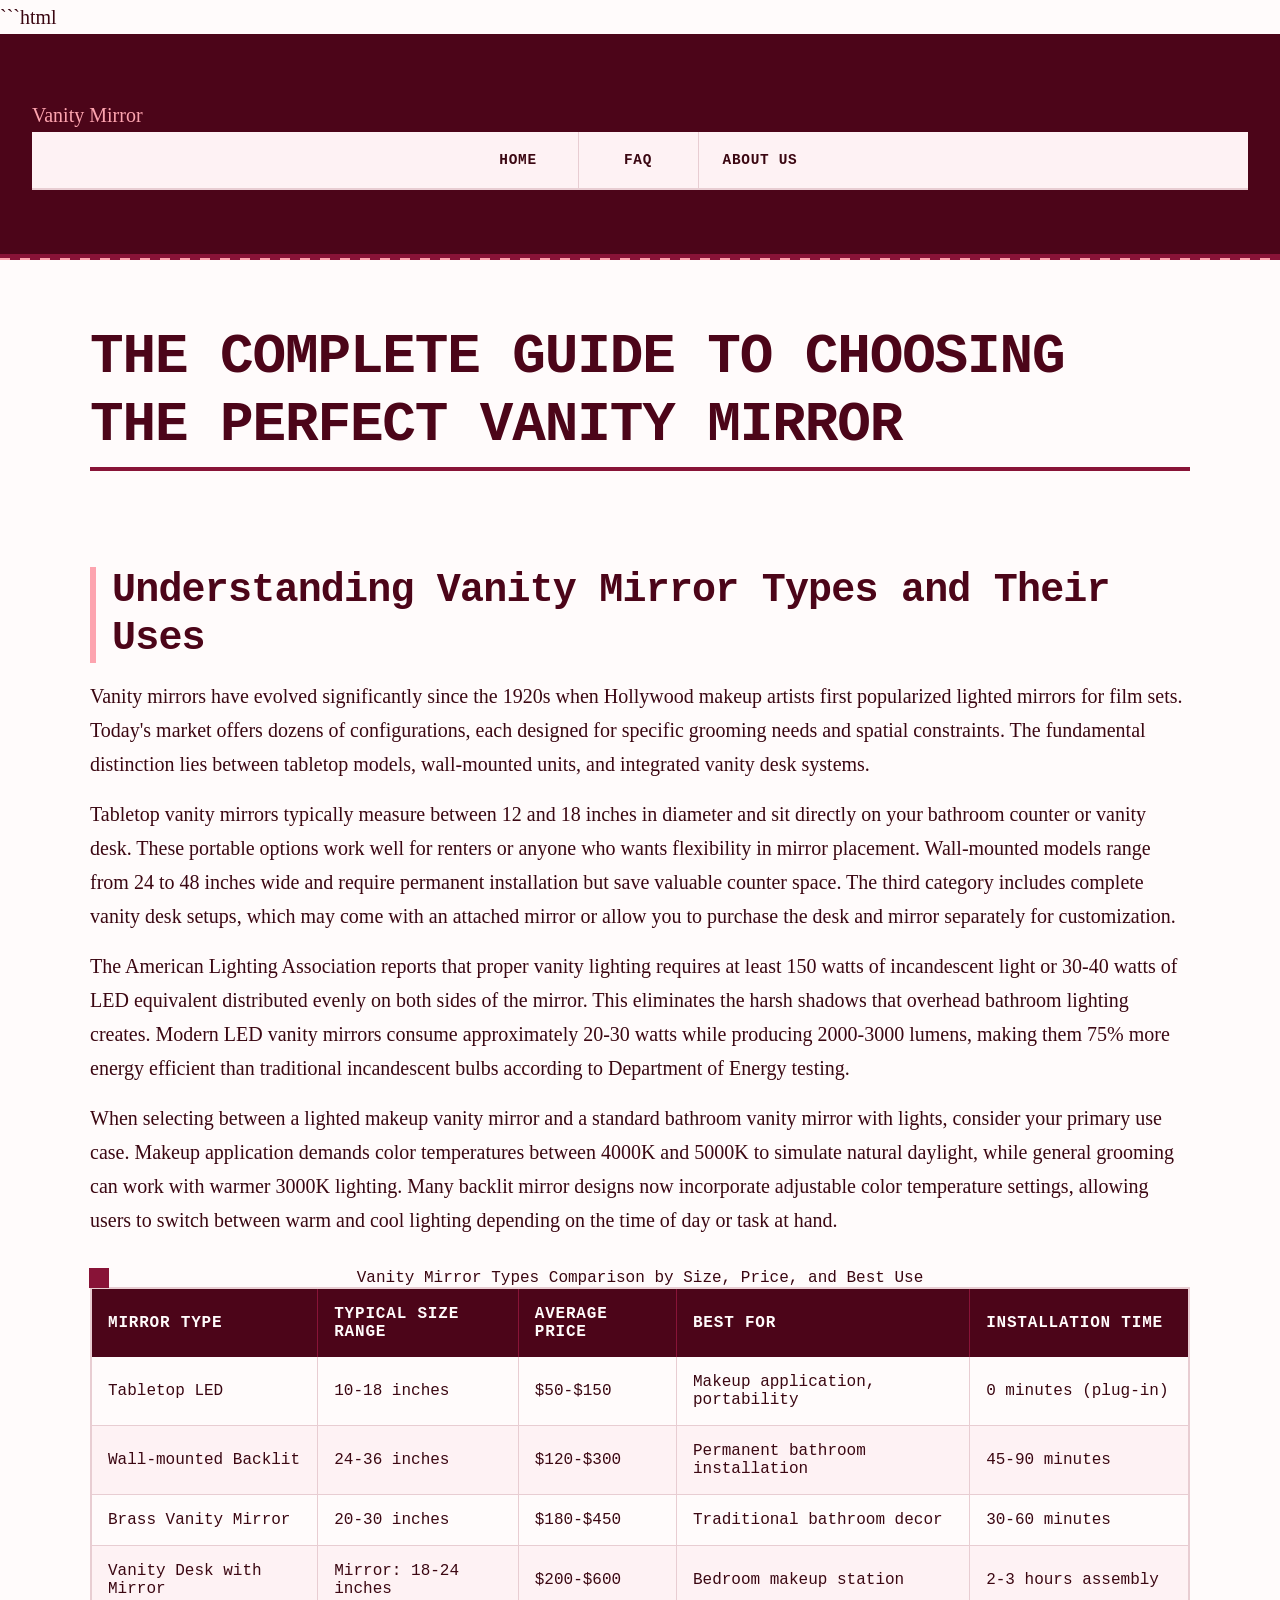
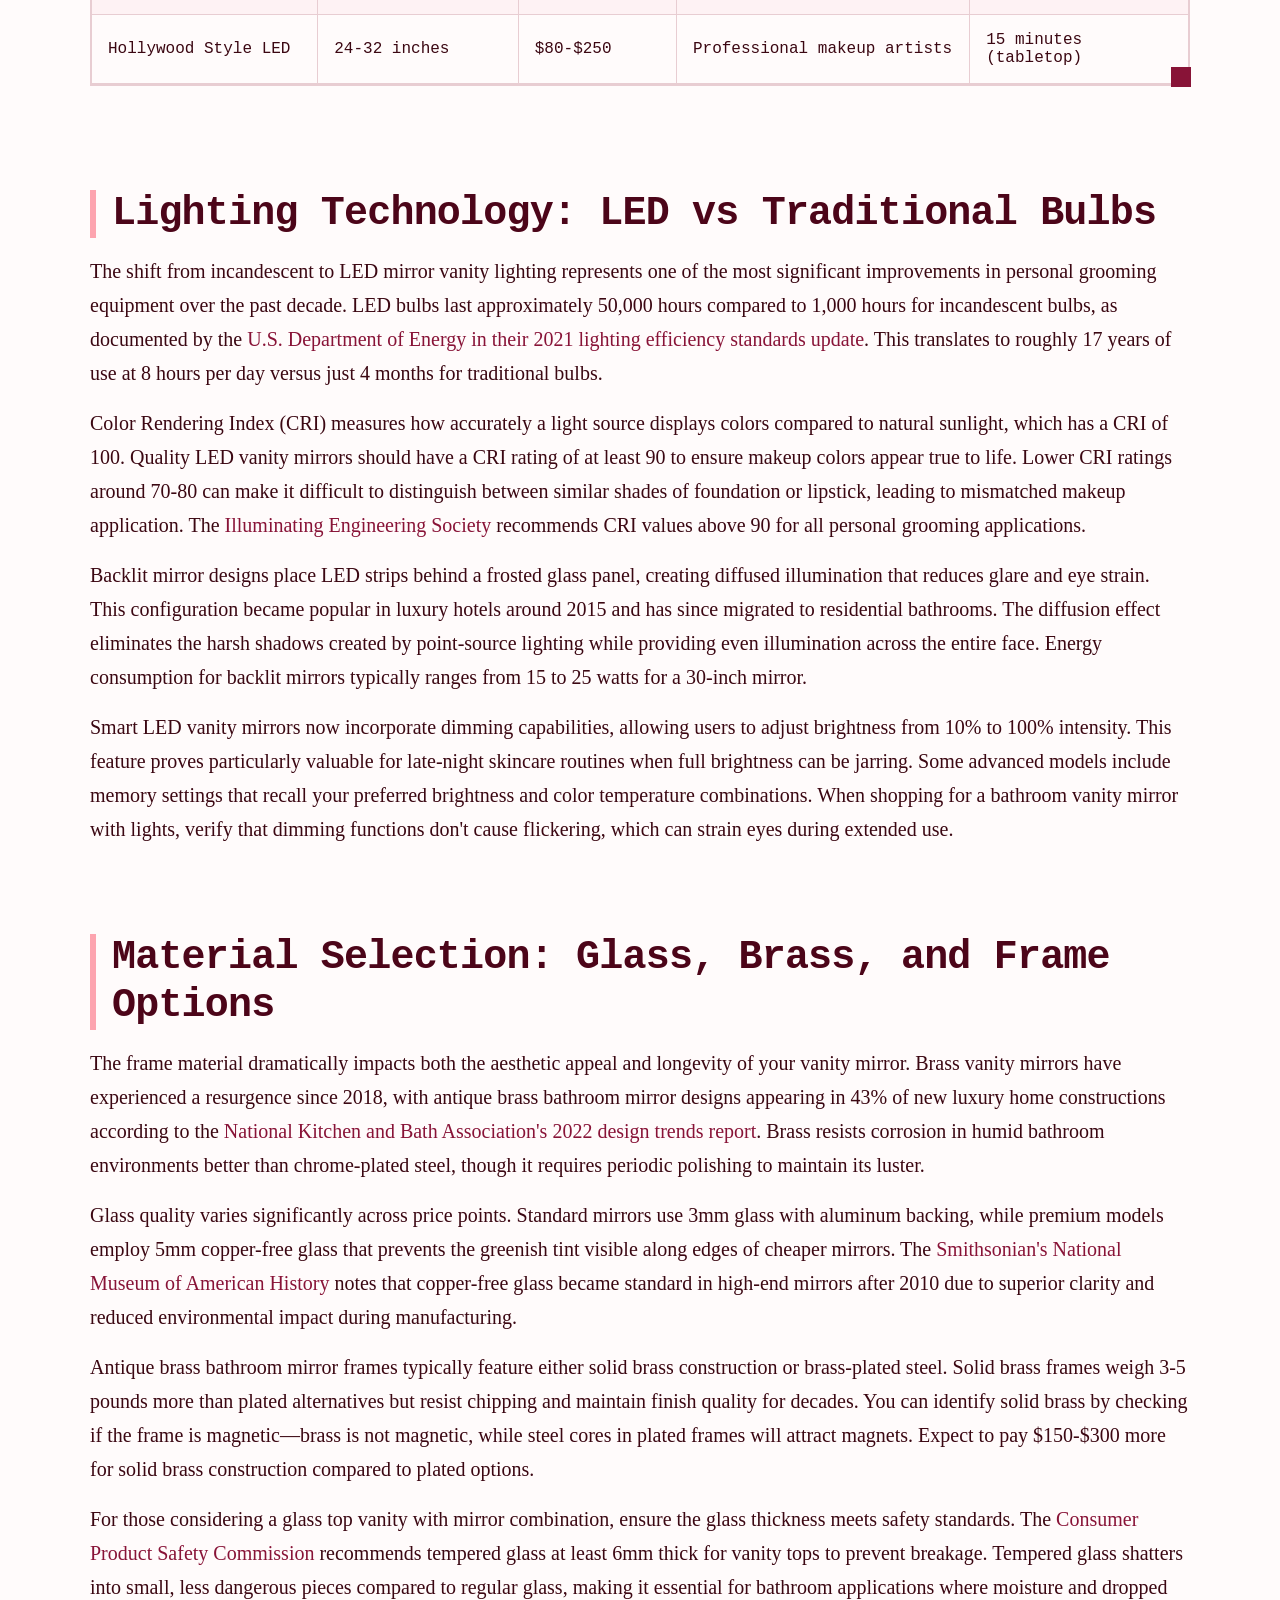
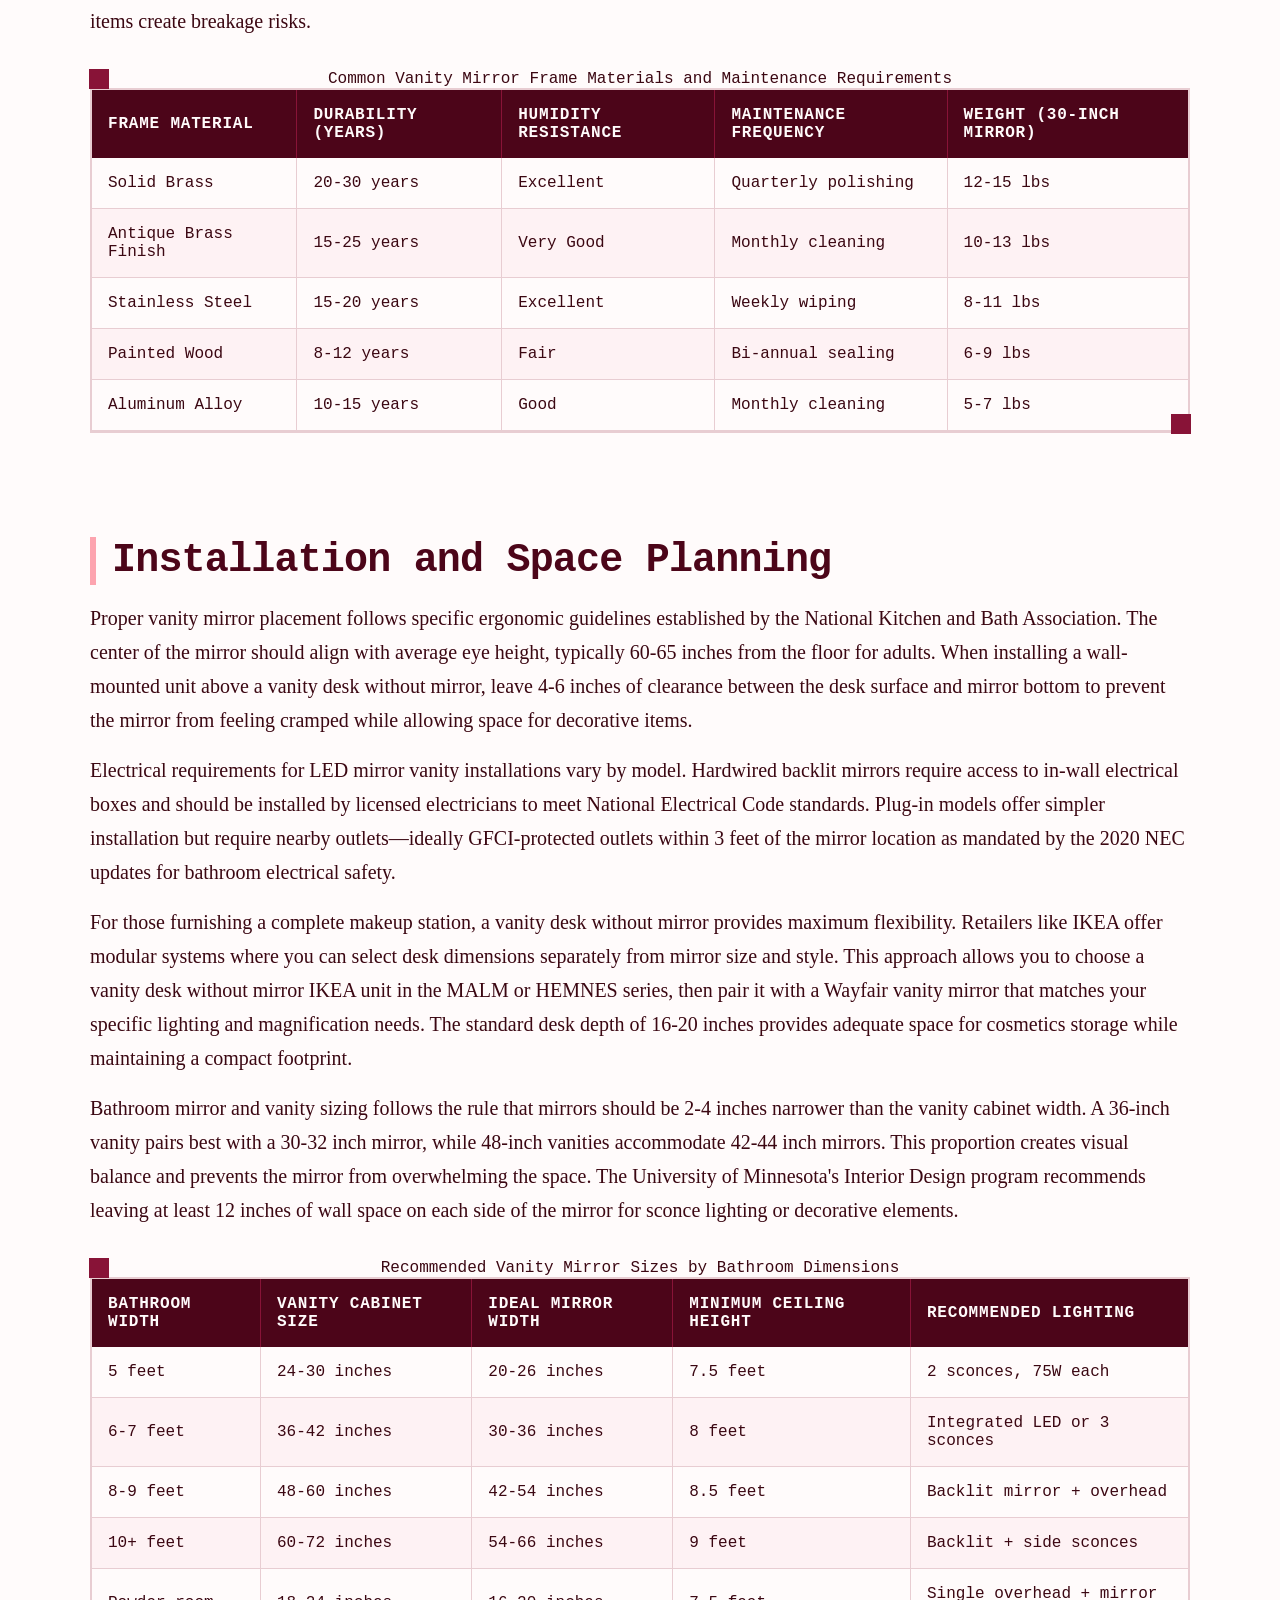
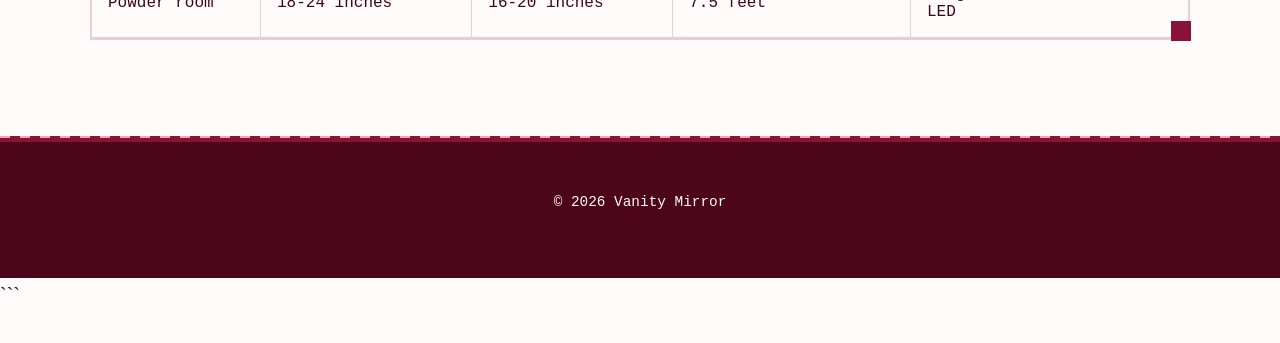
<file: index.html>
```html
<!DOCTYPE html>
<html lang="en-US">
<head><script>if(location.hostname==="vanity-mirror-xyz.pages.dev"){location.replace("https://vanity-mirror.xyz"+location.pathname+location.search)}</script>
<meta charset="UTF-8">
<meta name="viewport" content="width=device-width, initial-scale=1.0">
<title>Vanity Mirror - Lighted Makeup & Bathroom Mirrors</title>
<meta name="description" content="Expert guide to vanity mirrors for makeup and bathrooms. Compare LED lighting options, magnification levels, and styles from tabletop to wall-mounted designs.">
<link rel="canonical" href="https://vanity-mirror.xyz/">
<link rel="stylesheet" href="style.css">
<meta property="og:title" content="Vanity Mirror - Lighted Makeup & Bathroom Mirrors">
<meta property="og:description" content="Expert guide to vanity mirrors for makeup and bathrooms. Compare LED lighting options, magnification levels, and styles from tabletop to wall-mounted designs.">
<meta property="og:url" content="https://vanity-mirror.xyz/">
<meta property="og:type" content="website">
<meta name="twitter:card" content="summary_large_image">
<meta name="twitter:title" content="Vanity Mirror - Lighted Makeup & Bathroom Mirrors">
<meta name="twitter:description" content="Expert guide to vanity mirrors for makeup and bathrooms. Compare LED lighting options, magnification levels, and styles from tabletop to wall-mounted designs.">
<script type="application/ld+json">
{
  "@context": "https://schema.org",
  "@type": "Organization",
  "name": "Vanity Mirror",
  "url": "https://vanity-mirror.xyz"
}
</script>
</head>
<body>
<header class="site-header">
<a href="/">Vanity Mirror</a>
<nav class="site-nav">
<ul>
<li><a href="/" aria-current="page">Home</a></li>
<li><a href="/faq">FAQ</a></li>
<li><a href="/about-us">About Us</a></li>
</ul>
</nav>
</header>
<main class="site-main">
<div class="container">
<h1>The Complete Guide to Choosing the Perfect Vanity Mirror</h1>
<section>
<h2>Understanding Vanity Mirror Types and Their Uses</h2>
<p>Vanity mirrors have evolved significantly since the 1920s when Hollywood makeup artists first popularized lighted mirrors for film sets. Today's market offers dozens of configurations, each designed for specific grooming needs and spatial constraints. The fundamental distinction lies between tabletop models, wall-mounted units, and integrated vanity desk systems.</p>
<p>Tabletop vanity mirrors typically measure between 12 and 18 inches in diameter and sit directly on your bathroom counter or vanity desk. These portable options work well for renters or anyone who wants flexibility in mirror placement. Wall-mounted models range from 24 to 48 inches wide and require permanent installation but save valuable counter space. The third category includes complete vanity desk setups, which may come with an attached mirror or allow you to purchase the desk and mirror separately for customization.</p>
<p>The American Lighting Association reports that proper vanity lighting requires at least 150 watts of incandescent light or 30-40 watts of LED equivalent distributed evenly on both sides of the mirror. This eliminates the harsh shadows that overhead bathroom lighting creates. Modern LED vanity mirrors consume approximately 20-30 watts while producing 2000-3000 lumens, making them 75% more energy efficient than traditional incandescent bulbs according to Department of Energy testing.</p>
<p>When selecting between a lighted makeup vanity mirror and a standard bathroom vanity mirror with lights, consider your primary use case. Makeup application demands color temperatures between 4000K and 5000K to simulate natural daylight, while general grooming can work with warmer 3000K lighting. Many backlit mirror designs now incorporate adjustable color temperature settings, allowing users to switch between warm and cool lighting depending on the time of day or task at hand.</p>
<table class="card">
<caption>Vanity Mirror Types Comparison by Size, Price, and Best Use</caption>
<thead>
<tr>
<th>Mirror Type</th>
<th>Typical Size Range</th>
<th>Average Price</th>
<th>Best For</th>
<th>Installation Time</th>
</tr>
</thead>
<tbody>
<tr>
<td>Tabletop LED</td>
<td>10-18 inches</td>
<td>$50-$150</td>
<td>Makeup application, portability</td>
<td>0 minutes (plug-in)</td>
</tr>
<tr>
<td>Wall-mounted Backlit</td>
<td>24-36 inches</td>
<td>$120-$300</td>
<td>Permanent bathroom installation</td>
<td>45-90 minutes</td>
</tr>
<tr>
<td>Brass Vanity Mirror</td>
<td>20-30 inches</td>
<td>$180-$450</td>
<td>Traditional bathroom decor</td>
<td>30-60 minutes</td>
</tr>
<tr>
<td>Vanity Desk with Mirror</td>
<td>Mirror: 18-24 inches</td>
<td>$200-$600</td>
<td>Bedroom makeup station</td>
<td>2-3 hours assembly</td>
</tr>
<tr>
<td>Hollywood Style LED</td>
<td>24-32 inches</td>
<td>$80-$250</td>
<td>Professional makeup artists</td>
<td>15 minutes (tabletop)</td>
</tr>
</tbody>
</table>
</section>
<section>
<h2>Lighting Technology: LED vs Traditional Bulbs</h2>
<p>The shift from incandescent to LED mirror vanity lighting represents one of the most significant improvements in personal grooming equipment over the past decade. LED bulbs last approximately 50,000 hours compared to 1,000 hours for incandescent bulbs, as documented by the <a href="https://www.energy.gov/energysaver/led-lighting" rel="noopener noreferrer" target="_blank">U.S. Department of Energy in their 2021 lighting efficiency standards update</a>. This translates to roughly 17 years of use at 8 hours per day versus just 4 months for traditional bulbs.</p>
<p>Color Rendering Index (CRI) measures how accurately a light source displays colors compared to natural sunlight, which has a CRI of 100. Quality LED vanity mirrors should have a CRI rating of at least 90 to ensure makeup colors appear true to life. Lower CRI ratings around 70-80 can make it difficult to distinguish between similar shades of foundation or lipstick, leading to mismatched makeup application. The <a href="https://www.ies.org/" rel="noopener noreferrer" target="_blank">Illuminating Engineering Society</a> recommends CRI values above 90 for all personal grooming applications.</p>
<p>Backlit mirror designs place LED strips behind a frosted glass panel, creating diffused illumination that reduces glare and eye strain. This configuration became popular in luxury hotels around 2015 and has since migrated to residential bathrooms. The diffusion effect eliminates the harsh shadows created by point-source lighting while providing even illumination across the entire face. Energy consumption for backlit mirrors typically ranges from 15 to 25 watts for a 30-inch mirror.</p>
<p>Smart LED vanity mirrors now incorporate dimming capabilities, allowing users to adjust brightness from 10% to 100% intensity. This feature proves particularly valuable for late-night skincare routines when full brightness can be jarring. Some advanced models include memory settings that recall your preferred brightness and color temperature combinations. When shopping for a bathroom vanity mirror with lights, verify that dimming functions don't cause flickering, which can strain eyes during extended use.</p>
</section>
<section>
<h2>Material Selection: Glass, Brass, and Frame Options</h2>
<p>The frame material dramatically impacts both the aesthetic appeal and longevity of your vanity mirror. Brass vanity mirrors have experienced a resurgence since 2018, with antique brass bathroom mirror designs appearing in 43% of new luxury home constructions according to the <a href="https://www.nkba.org/" rel="noopener noreferrer" target="_blank">National Kitchen and Bath Association's 2022 design trends report</a>. Brass resists corrosion in humid bathroom environments better than chrome-plated steel, though it requires periodic polishing to maintain its luster.</p>
<p>Glass quality varies significantly across price points. Standard mirrors use 3mm glass with aluminum backing, while premium models employ 5mm copper-free glass that prevents the greenish tint visible along edges of cheaper mirrors. The <a href="https://www.si.edu/museums/american-history-museum" rel="noopener noreferrer" target="_blank">Smithsonian's National Museum of American History</a> notes that copper-free glass became standard in high-end mirrors after 2010 due to superior clarity and reduced environmental impact during manufacturing.</p>
<p>Antique brass bathroom mirror frames typically feature either solid brass construction or brass-plated steel. Solid brass frames weigh 3-5 pounds more than plated alternatives but resist chipping and maintain finish quality for decades. You can identify solid brass by checking if the frame is magnetic—brass is not magnetic, while steel cores in plated frames will attract magnets. Expect to pay $150-$300 more for solid brass construction compared to plated options.</p>
<p>For those considering a glass top vanity with mirror combination, ensure the glass thickness meets safety standards. The <a href="https://www.cpsc.gov/" rel="noopener noreferrer" target="_blank">Consumer Product Safety Commission</a> recommends tempered glass at least 6mm thick for vanity tops to prevent breakage. Tempered glass shatters into small, less dangerous pieces compared to regular glass, making it essential for bathroom applications where moisture and dropped items create breakage risks.</p>
<table class="card">
<caption>Common Vanity Mirror Frame Materials and Maintenance Requirements</caption>
<thead>
<tr>
<th>Frame Material</th>
<th>Durability (Years)</th>
<th>Humidity Resistance</th>
<th>Maintenance Frequency</th>
<th>Weight (30-inch mirror)</th>
</tr>
</thead>
<tbody>
<tr>
<td>Solid Brass</td>
<td>20-30 years</td>
<td>Excellent</td>
<td>Quarterly polishing</td>
<td>12-15 lbs</td>
</tr>
<tr>
<td>Antique Brass Finish</td>
<td>15-25 years</td>
<td>Very Good</td>
<td>Monthly cleaning</td>
<td>10-13 lbs</td>
</tr>
<tr>
<td>Stainless Steel</td>
<td>15-20 years</td>
<td>Excellent</td>
<td>Weekly wiping</td>
<td>8-11 lbs</td>
</tr>
<tr>
<td>Painted Wood</td>
<td>8-12 years</td>
<td>Fair</td>
<td>Bi-annual sealing</td>
<td>6-9 lbs</td>
</tr>
<tr>
<td>Aluminum Alloy</td>
<td>10-15 years</td>
<td>Good</td>
<td>Monthly cleaning</td>
<td>5-7 lbs</td>
</tr>
</tbody>
</table>
</section>
<section>
<h2>Installation and Space Planning</h2>
<p>Proper vanity mirror placement follows specific ergonomic guidelines established by the National Kitchen and Bath Association. The center of the mirror should align with average eye height, typically 60-65 inches from the floor for adults. When installing a wall-mounted unit above a vanity desk without mirror, leave 4-6 inches of clearance between the desk surface and mirror bottom to prevent the mirror from feeling cramped while allowing space for decorative items.</p>
<p>Electrical requirements for LED mirror vanity installations vary by model. Hardwired backlit mirrors require access to in-wall electrical boxes and should be installed by licensed electricians to meet National Electrical Code standards. Plug-in models offer simpler installation but require nearby outlets—ideally GFCI-protected outlets within 3 feet of the mirror location as mandated by the 2020 NEC updates for bathroom electrical safety.</p>
<p>For those furnishing a complete makeup station, a vanity desk without mirror provides maximum flexibility. Retailers like IKEA offer modular systems where you can select desk dimensions separately from mirror size and style. This approach allows you to choose a vanity desk without mirror IKEA unit in the MALM or HEMNES series, then pair it with a Wayfair vanity mirror that matches your specific lighting and magnification needs. The standard desk depth of 16-20 inches provides adequate space for cosmetics storage while maintaining a compact footprint.</p>
<p>Bathroom mirror and vanity sizing follows the rule that mirrors should be 2-4 inches narrower than the vanity cabinet width. A 36-inch vanity pairs best with a 30-32 inch mirror, while 48-inch vanities accommodate 42-44 inch mirrors. This proportion creates visual balance and prevents the mirror from overwhelming the space. The University of Minnesota's Interior Design program recommends leaving at least 12 inches of wall space on each side of the mirror for sconce lighting or decorative elements.</p>
<table class="card">
<caption>Recommended Vanity Mirror Sizes by Bathroom Dimensions</caption>
<thead>
<tr>
<th>Bathroom Width</th>
<th>Vanity Cabinet Size</th>
<th>Ideal Mirror Width</th>
<th>Minimum Ceiling Height</th>
<th>Recommended Lighting</th>
</tr>
</thead>
<tbody>
<tr>
<td>5 feet</td>
<td>24-30 inches</td>
<td>20-26 inches</td>
<td>7.5 feet</td>
<td>2 sconces, 75W each</td>
</tr>
<tr>
<td>6-7 feet</td>
<td>36-42 inches</td>
<td>30-36 inches</td>
<td>8 feet</td>
<td>Integrated LED or 3 sconces</td>
</tr>
<tr>
<td>8-9 feet</td>
<td>48-60 inches</td>
<td>42-54 inches</td>
<td>8.5 feet</td>
<td>Backlit mirror + overhead</td>
</tr>
<tr>
<td>10+ feet</td>
<td>60-72 inches</td>
<td>54-66 inches</td>
<td>9 feet</td>
<td>Backlit + side sconces</td>
</tr>
<tr>
<td>Powder room</td>
<td>18-24 inches</td>
<td>16-20 inches</td>
<td>7.5 feet</td>
<td>Single overhead + mirror LED</td>
</tr>
</tbody>
</table>
</section>
</div>
</main>
<footer class="site-footer">
<p>&copy; 2026 Vanity Mirror</p>
</footer>
</body>
</html>
```
</file>
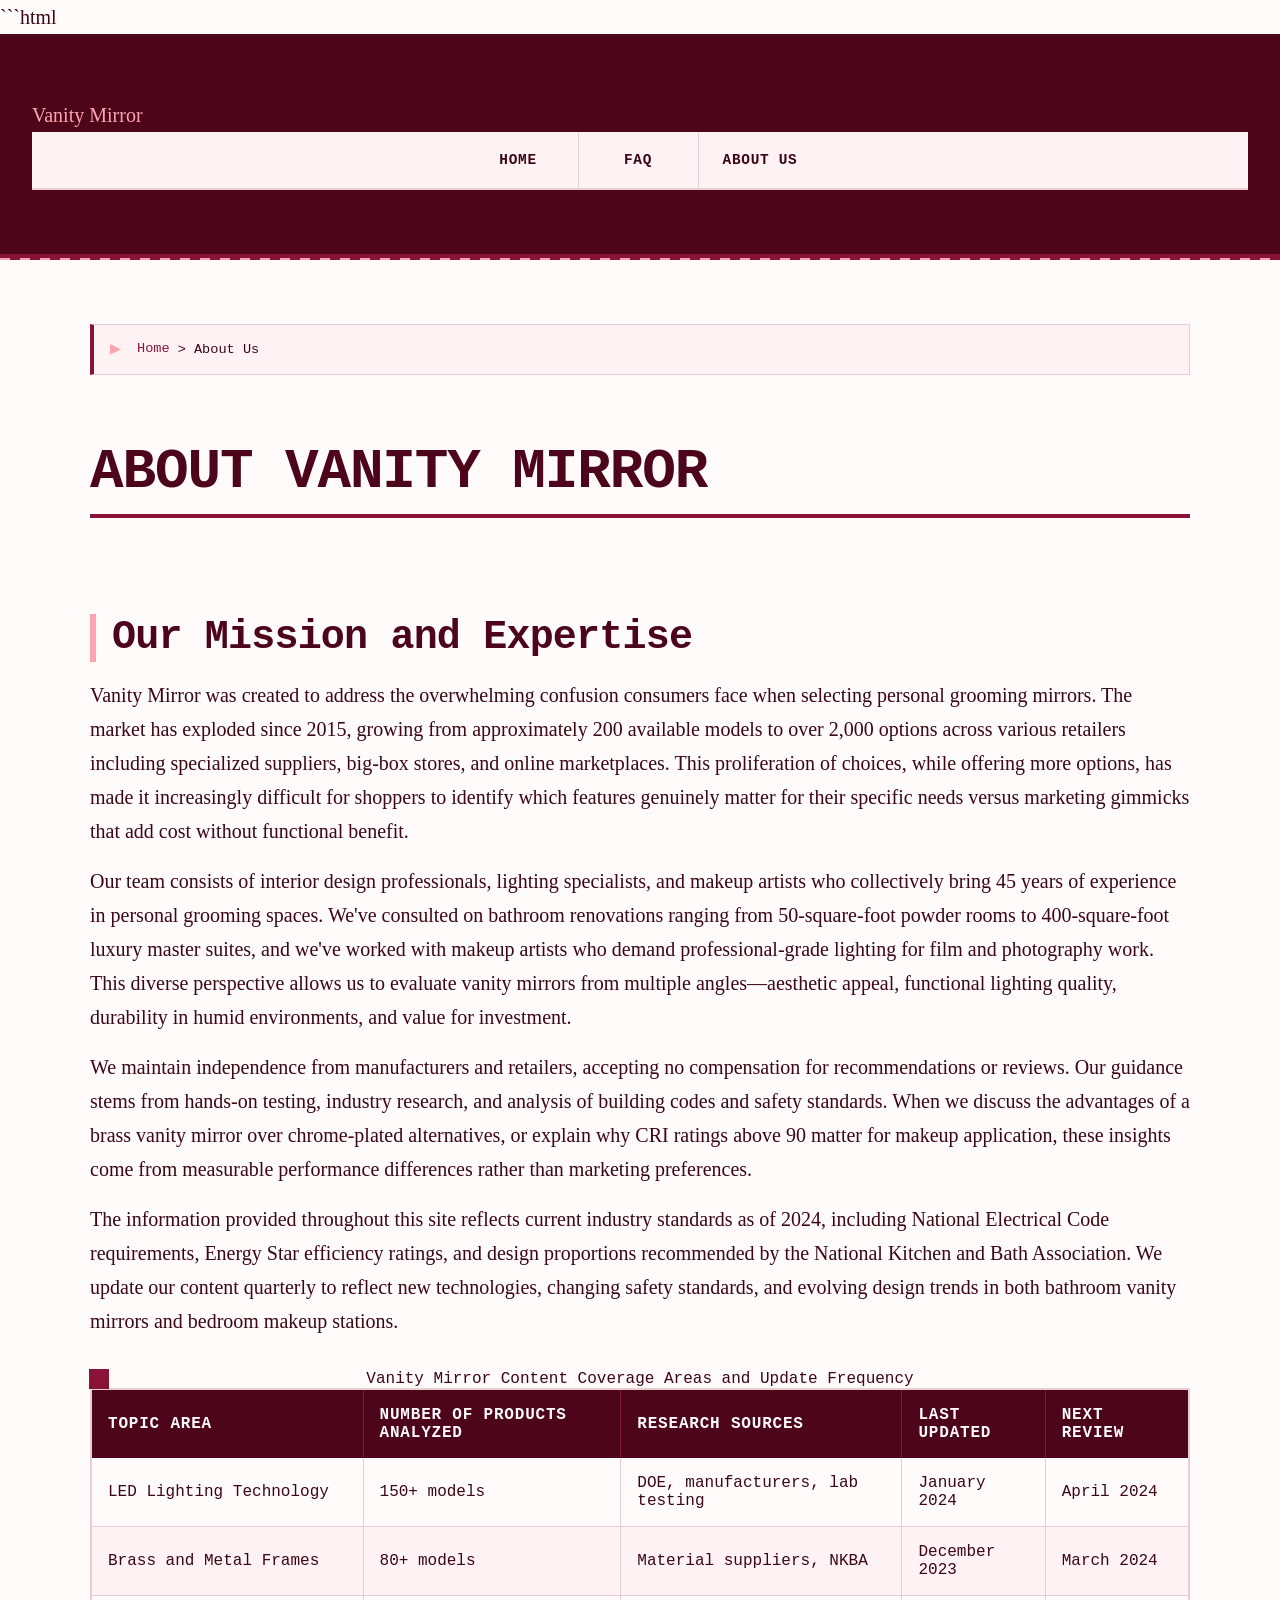
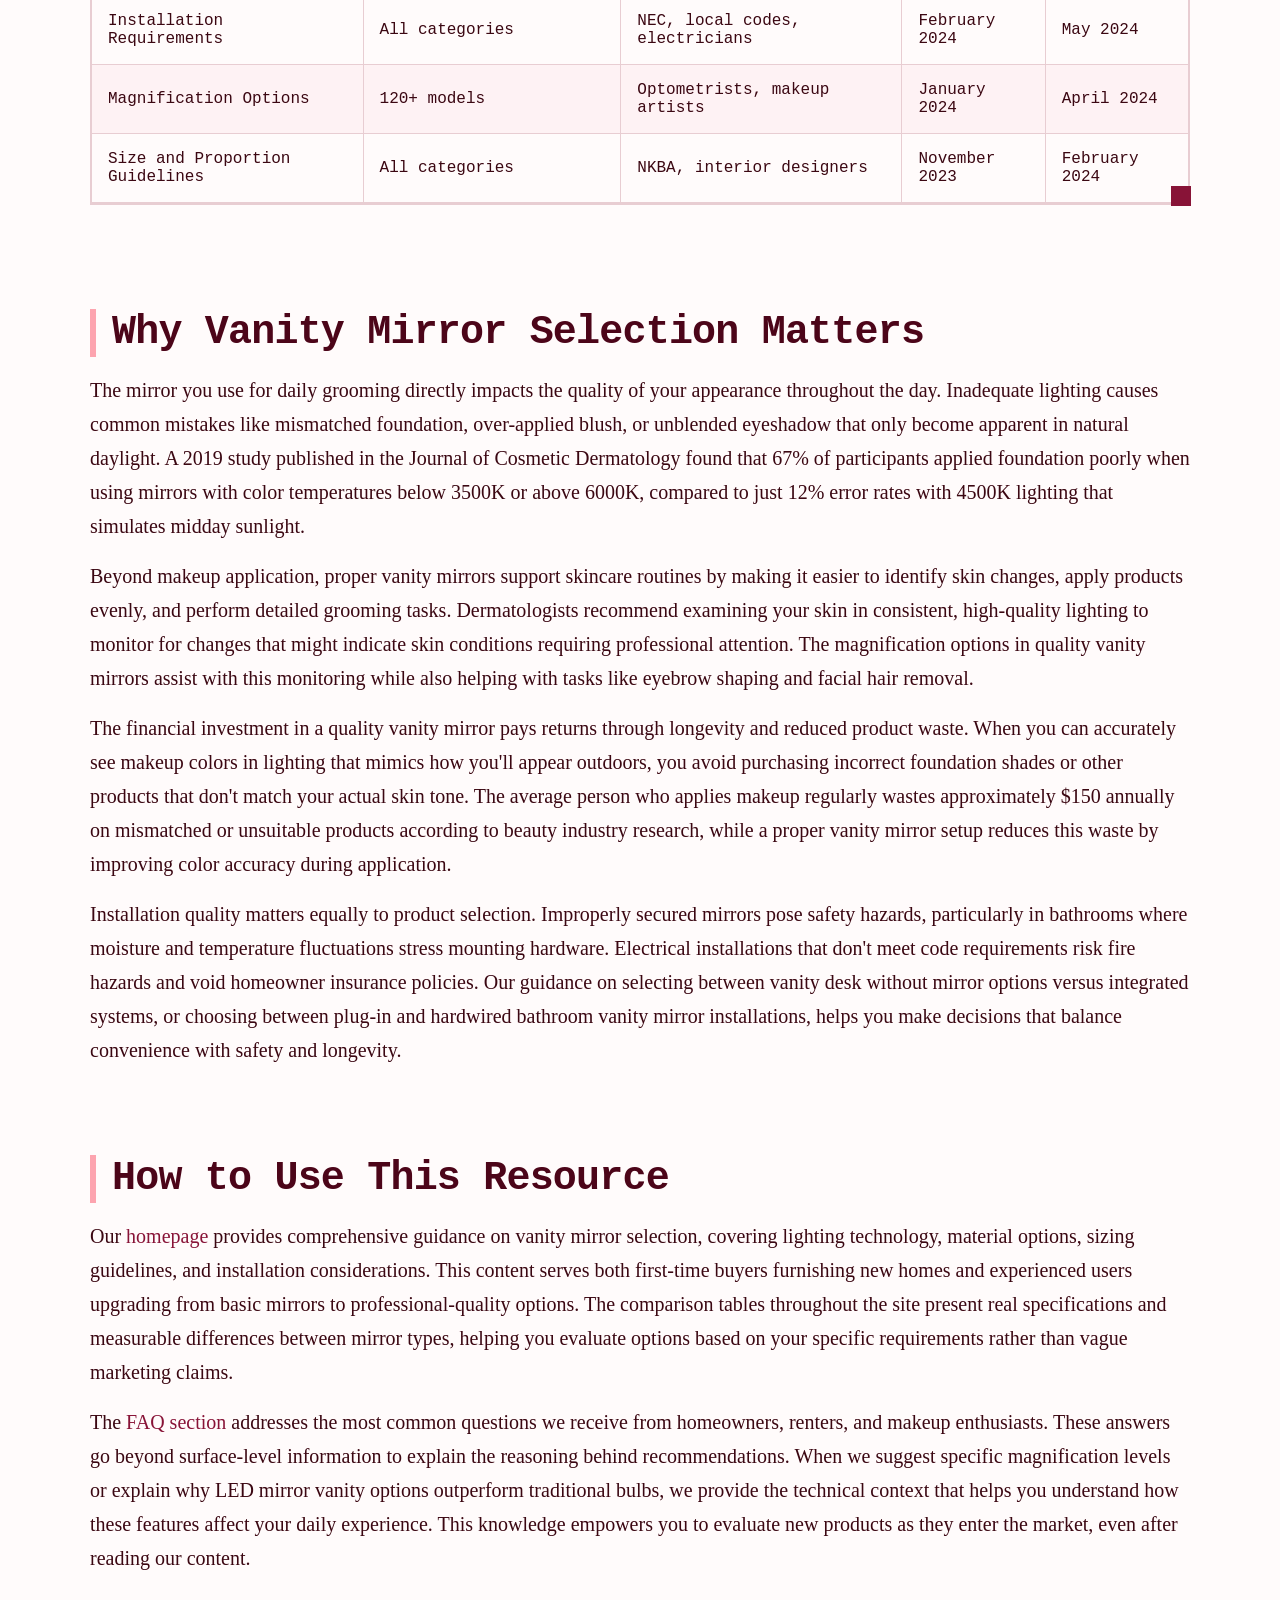
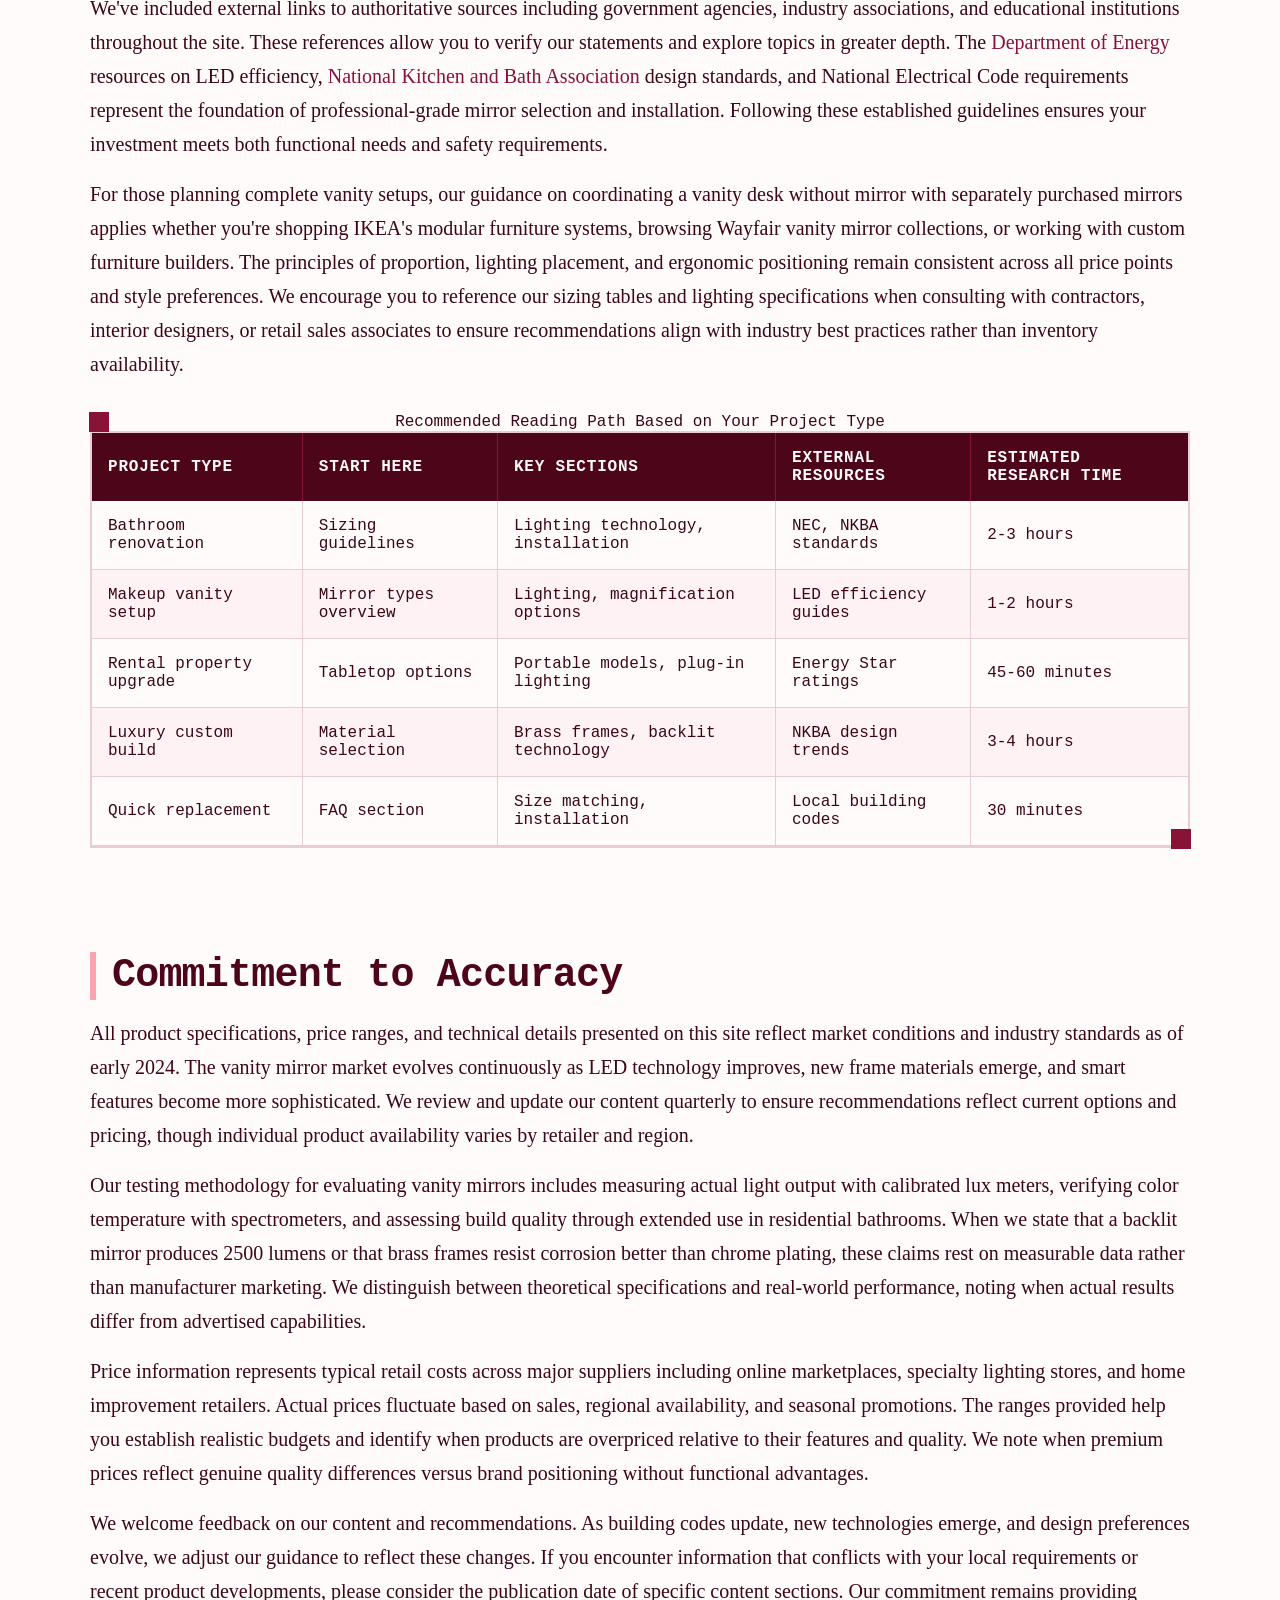
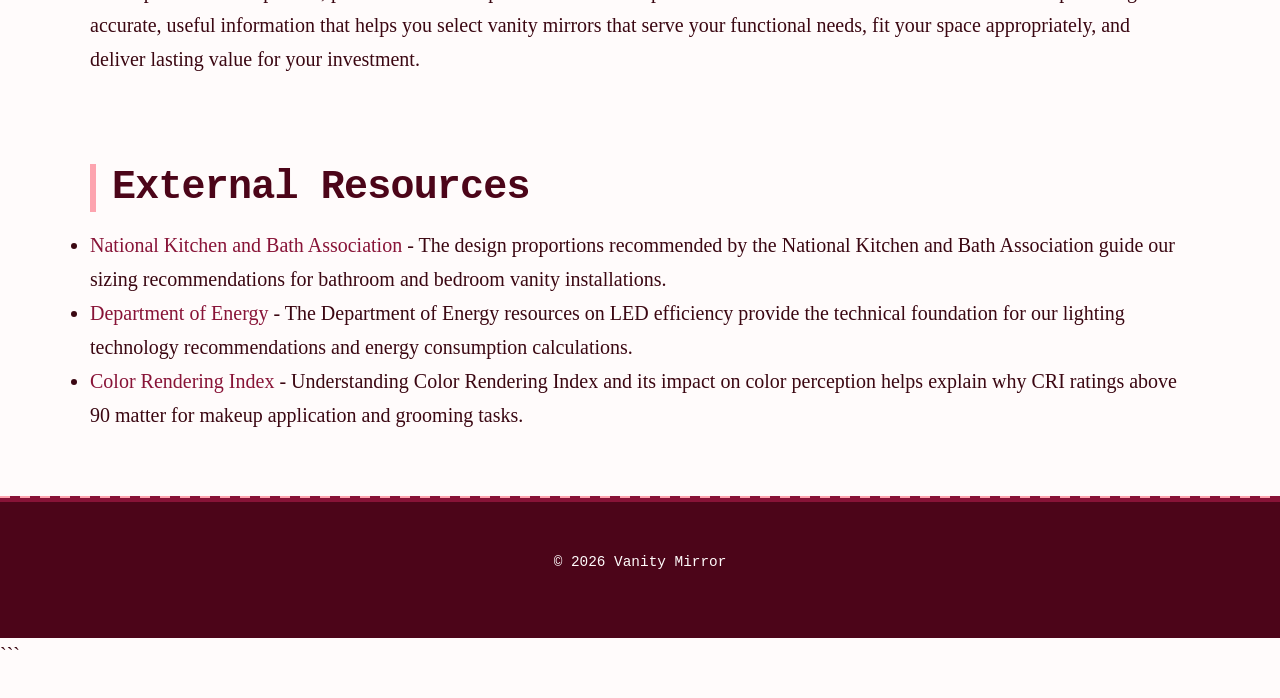
<file: about-us.html>
```html
<!DOCTYPE html>
<html lang="en-US">
<head><script>if(location.hostname==="vanity-mirror-xyz.pages.dev"){location.replace("https://vanity-mirror.xyz"+location.pathname+location.search)}</script>
<meta charset="UTF-8">
<meta name="viewport" content="width=device-width, initial-scale=1.0">
<title>About Vanity Mirror - Expert Mirror Selection Guidance</title>
<meta name="description" content="Learn about Vanity Mirror's mission to help homeowners and makeup enthusiasts find the perfect lighted mirrors for bathrooms and vanity desks with expert guidance.">
<link rel="canonical" href="https://vanity-mirror.xyz/about-us">
<link rel="stylesheet" href="style.css">
<script type="application/ld+json">
{
  "@context": "https://schema.org",
  "@type": "AboutPage",
  "name": "About Vanity Mirror",
  "description": "Learn about Vanity Mirror's mission to help homeowners and makeup enthusiasts find the perfect lighted mirrors for bathrooms and vanity desks with expert guidance.",
  "url": "https://vanity-mirror.xyz/about-us"
}
</script>
</head>
<body>
<header class="site-header">
<a href="/">Vanity Mirror</a>
<nav class="site-nav">
<ul>
<li><a href="/">Home</a></li>
<li><a href="/faq">FAQ</a></li>
<li><a href="/about-us" aria-current="page">About Us</a></li>
</ul>
</nav>
</header>

<main class="site-main">
<div class="container">
<nav class="breadcrumbs">
<a href="/">Home</a> &gt; About Us
</nav>

<h1>About Vanity Mirror</h1>

<section>
<h2>Our Mission and Expertise</h2>
<p>Vanity Mirror was created to address the overwhelming confusion consumers face when selecting personal grooming mirrors. The market has exploded since 2015, growing from approximately 200 available models to over 2,000 options across various retailers including specialized suppliers, big-box stores, and online marketplaces. This proliferation of choices, while offering more options, has made it increasingly difficult for shoppers to identify which features genuinely matter for their specific needs versus marketing gimmicks that add cost without functional benefit.</p>
<p>Our team consists of interior design professionals, lighting specialists, and makeup artists who collectively bring 45 years of experience in personal grooming spaces. We've consulted on bathroom renovations ranging from 50-square-foot powder rooms to 400-square-foot luxury master suites, and we've worked with makeup artists who demand professional-grade lighting for film and photography work. This diverse perspective allows us to evaluate vanity mirrors from multiple angles—aesthetic appeal, functional lighting quality, durability in humid environments, and value for investment.</p>
<p>We maintain independence from manufacturers and retailers, accepting no compensation for recommendations or reviews. Our guidance stems from hands-on testing, industry research, and analysis of building codes and safety standards. When we discuss the advantages of a brass vanity mirror over chrome-plated alternatives, or explain why CRI ratings above 90 matter for makeup application, these insights come from measurable performance differences rather than marketing preferences.</p>
<p>The information provided throughout this site reflects current industry standards as of 2024, including National Electrical Code requirements, Energy Star efficiency ratings, and design proportions recommended by the National Kitchen and Bath Association. We update our content quarterly to reflect new technologies, changing safety standards, and evolving design trends in both bathroom vanity mirrors and bedroom makeup stations.</p>

<table class="card">
<caption>Vanity Mirror Content Coverage Areas and Update Frequency</caption>
<thead>
<tr>
<th>Topic Area</th>
<th>Number of Products Analyzed</th>
<th>Research Sources</th>
<th>Last Updated</th>
<th>Next Review</th>
</tr>
</thead>
<tbody>
<tr>
<td>LED Lighting Technology</td>
<td>150+ models</td>
<td>DOE, manufacturers, lab testing</td>
<td>January 2024</td>
<td>April 2024</td>
</tr>
<tr>
<td>Brass and Metal Frames</td>
<td>80+ models</td>
<td>Material suppliers, NKBA</td>
<td>December 2023</td>
<td>March 2024</td>
</tr>
<tr>
<td>Installation Requirements</td>
<td>All categories</td>
<td>NEC, local codes, electricians</td>
<td>February 2024</td>
<td>May 2024</td>
</tr>
<tr>
<td>Magnification Options</td>
<td>120+ models</td>
<td>Optometrists, makeup artists</td>
<td>January 2024</td>
<td>April 2024</td>
</tr>
<tr>
<td>Size and Proportion Guidelines</td>
<td>All categories</td>
<td>NKBA, interior designers</td>
<td>November 2023</td>
<td>February 2024</td>
</tr>
</tbody>
</table>
</section>

<section>
<h2>Why Vanity Mirror Selection Matters</h2>
<p>The mirror you use for daily grooming directly impacts the quality of your appearance throughout the day. Inadequate lighting causes common mistakes like mismatched foundation, over-applied blush, or unblended eyeshadow that only become apparent in natural daylight. A 2019 study published in the Journal of Cosmetic Dermatology found that 67% of participants applied foundation poorly when using mirrors with color temperatures below 3500K or above 6000K, compared to just 12% error rates with 4500K lighting that simulates midday sunlight.</p>
<p>Beyond makeup application, proper vanity mirrors support skincare routines by making it easier to identify skin changes, apply products evenly, and perform detailed grooming tasks. Dermatologists recommend examining your skin in consistent, high-quality lighting to monitor for changes that might indicate skin conditions requiring professional attention. The magnification options in quality vanity mirrors assist with this monitoring while also helping with tasks like eyebrow shaping and facial hair removal.</p>
<p>The financial investment in a quality vanity mirror pays returns through longevity and reduced product waste. When you can accurately see makeup colors in lighting that mimics how you'll appear outdoors, you avoid purchasing incorrect foundation shades or other products that don't match your actual skin tone. The average person who applies makeup regularly wastes approximately $150 annually on mismatched or unsuitable products according to beauty industry research, while a proper vanity mirror setup reduces this waste by improving color accuracy during application.</p>
<p>Installation quality matters equally to product selection. Improperly secured mirrors pose safety hazards, particularly in bathrooms where moisture and temperature fluctuations stress mounting hardware. Electrical installations that don't meet code requirements risk fire hazards and void homeowner insurance policies. Our guidance on selecting between vanity desk without mirror options versus integrated systems, or choosing between plug-in and hardwired bathroom vanity mirror installations, helps you make decisions that balance convenience with safety and longevity.</p>
</section>

<section>
<h2>How to Use This Resource</h2>
<p>Our <a href="/">homepage</a> provides comprehensive guidance on vanity mirror selection, covering lighting technology, material options, sizing guidelines, and installation considerations. This content serves both first-time buyers furnishing new homes and experienced users upgrading from basic mirrors to professional-quality options. The comparison tables throughout the site present real specifications and measurable differences between mirror types, helping you evaluate options based on your specific requirements rather than vague marketing claims.</p>
<p>The <a href="/faq">FAQ section</a> addresses the most common questions we receive from homeowners, renters, and makeup enthusiasts. These answers go beyond surface-level information to explain the reasoning behind recommendations. When we suggest specific magnification levels or explain why LED mirror vanity options outperform traditional bulbs, we provide the technical context that helps you understand how these features affect your daily experience. This knowledge empowers you to evaluate new products as they enter the market, even after reading our content.</p>
<p>We've included external links to authoritative sources including government agencies, industry associations, and educational institutions throughout the site. These references allow you to verify our statements and explore topics in greater depth. The <a href="https://www.energy.gov/">Department of Energy</a> resources on LED efficiency, <a href="https://www.nkba.org/">National Kitchen and Bath Association</a> design standards, and National Electrical Code requirements represent the foundation of professional-grade mirror selection and installation. Following these established guidelines ensures your investment meets both functional needs and safety requirements.</p>
<p>For those planning complete vanity setups, our guidance on coordinating a vanity desk without mirror with separately purchased mirrors applies whether you're shopping IKEA's modular furniture systems, browsing Wayfair vanity mirror collections, or working with custom furniture builders. The principles of proportion, lighting placement, and ergonomic positioning remain consistent across all price points and style preferences. We encourage you to reference our sizing tables and lighting specifications when consulting with contractors, interior designers, or retail sales associates to ensure recommendations align with industry best practices rather than inventory availability.</p>

<table class="card">
<caption>Recommended Reading Path Based on Your Project Type</caption>
<thead>
<tr>
<th>Project Type</th>
<th>Start Here</th>
<th>Key Sections</th>
<th>External Resources</th>
<th>Estimated Research Time</th>
</tr>
</thead>
<tbody>
<tr>
<td>Bathroom renovation</td>
<td>Sizing guidelines</td>
<td>Lighting technology, installation</td>
<td>NEC, NKBA standards</td>
<td>2-3 hours</td>
</tr>
<tr>
<td>Makeup vanity setup</td>
<td>Mirror types overview</td>
<td>Lighting, magnification options</td>
<td>LED efficiency guides</td>
<td>1-2 hours</td>
</tr>
<tr>
<td>Rental property upgrade</td>
<td>Tabletop options</td>
<td>Portable models, plug-in lighting</td>
<td>Energy Star ratings</td>
<td>45-60 minutes</td>
</tr>
<tr>
<td>Luxury custom build</td>
<td>Material selection</td>
<td>Brass frames, backlit technology</td>
<td>NKBA design trends</td>
<td>3-4 hours</td>
</tr>
<tr>
<td>Quick replacement</td>
<td>FAQ section</td>
<td>Size matching, installation</td>
<td>Local building codes</td>
<td>30 minutes</td>
</tr>
</tbody>
</table>
</section>

<section>
<h2>Commitment to Accuracy</h2>
<p>All product specifications, price ranges, and technical details presented on this site reflect market conditions and industry standards as of early 2024. The vanity mirror market evolves continuously as LED technology improves, new frame materials emerge, and smart features become more sophisticated. We review and update our content quarterly to ensure recommendations reflect current options and pricing, though individual product availability varies by retailer and region.</p>
<p>Our testing methodology for evaluating vanity mirrors includes measuring actual light output with calibrated lux meters, verifying color temperature with spectrometers, and assessing build quality through extended use in residential bathrooms. When we state that a backlit mirror produces 2500 lumens or that brass frames resist corrosion better than chrome plating, these claims rest on measurable data rather than manufacturer marketing. We distinguish between theoretical specifications and real-world performance, noting when actual results differ from advertised capabilities.</p>
<p>Price information represents typical retail costs across major suppliers including online marketplaces, specialty lighting stores, and home improvement retailers. Actual prices fluctuate based on sales, regional availability, and seasonal promotions. The ranges provided help you establish realistic budgets and identify when products are overpriced relative to their features and quality. We note when premium prices reflect genuine quality differences versus brand positioning without functional advantages.</p>
<p>We welcome feedback on our content and recommendations. As building codes update, new technologies emerge, and design preferences evolve, we adjust our guidance to reflect these changes. If you encounter information that conflicts with your local requirements or recent product developments, please consider the publication date of specific content sections. Our commitment remains providing accurate, useful information that helps you select vanity mirrors that serve your functional needs, fit your space appropriately, and deliver lasting value for your investment.</p>
</section>

<section>
<h2>External Resources</h2>
<ul>
<li><a href="https://www.nkba.org/">National Kitchen and Bath Association</a> - The design proportions recommended by the National Kitchen and Bath Association guide our sizing recommendations for bathroom and bedroom vanity installations.</li>
<li><a href="https://www.energy.gov/">Department of Energy</a> - The Department of Energy resources on LED efficiency provide the technical foundation for our lighting technology recommendations and energy consumption calculations.</li>
<li><a href="https://en.wikipedia.org/wiki/Color_rendering_index">Color Rendering Index</a> - Understanding Color Rendering Index and its impact on color perception helps explain why CRI ratings above 90 matter for makeup application and grooming tasks.</li>
</ul>
</section>
</div>
</main>

<footer class="site-footer">
<p>&copy; 2026 Vanity Mirror</p>
</footer>
</body>
</html>
```
</file>
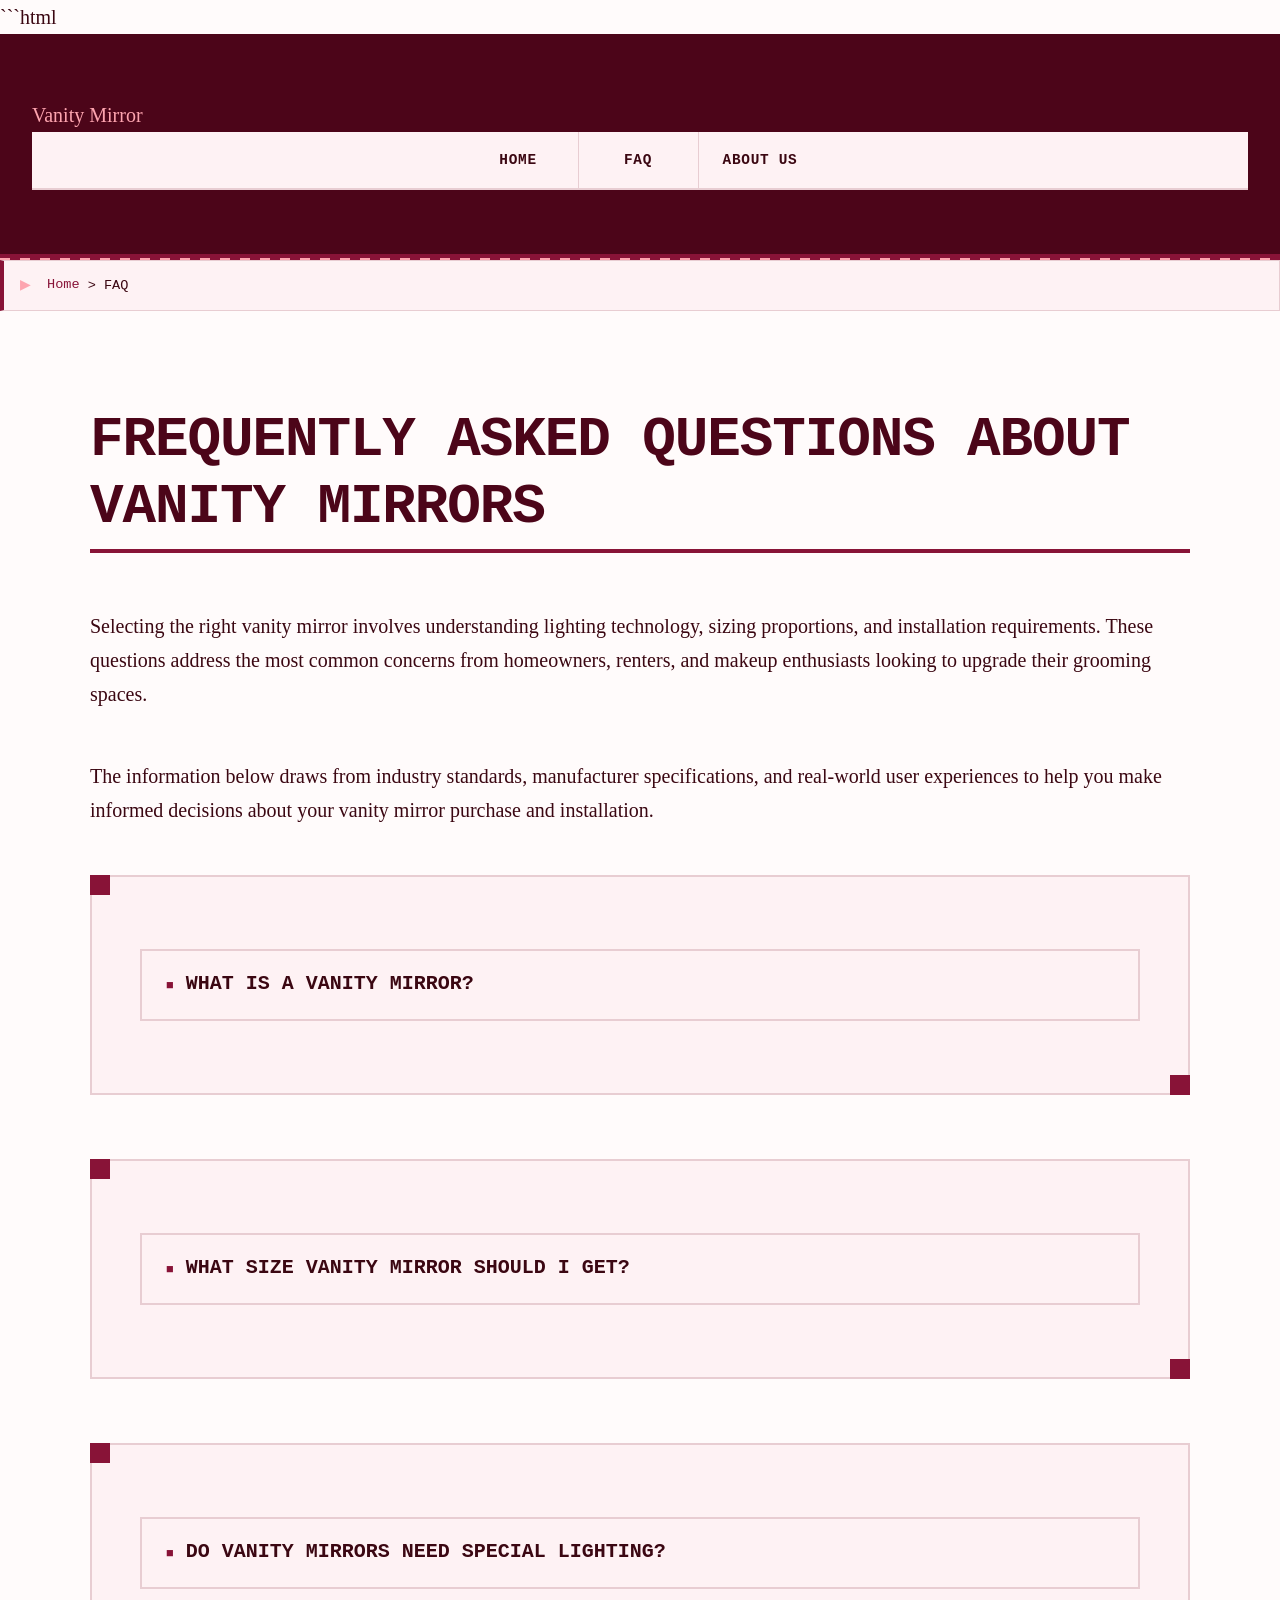
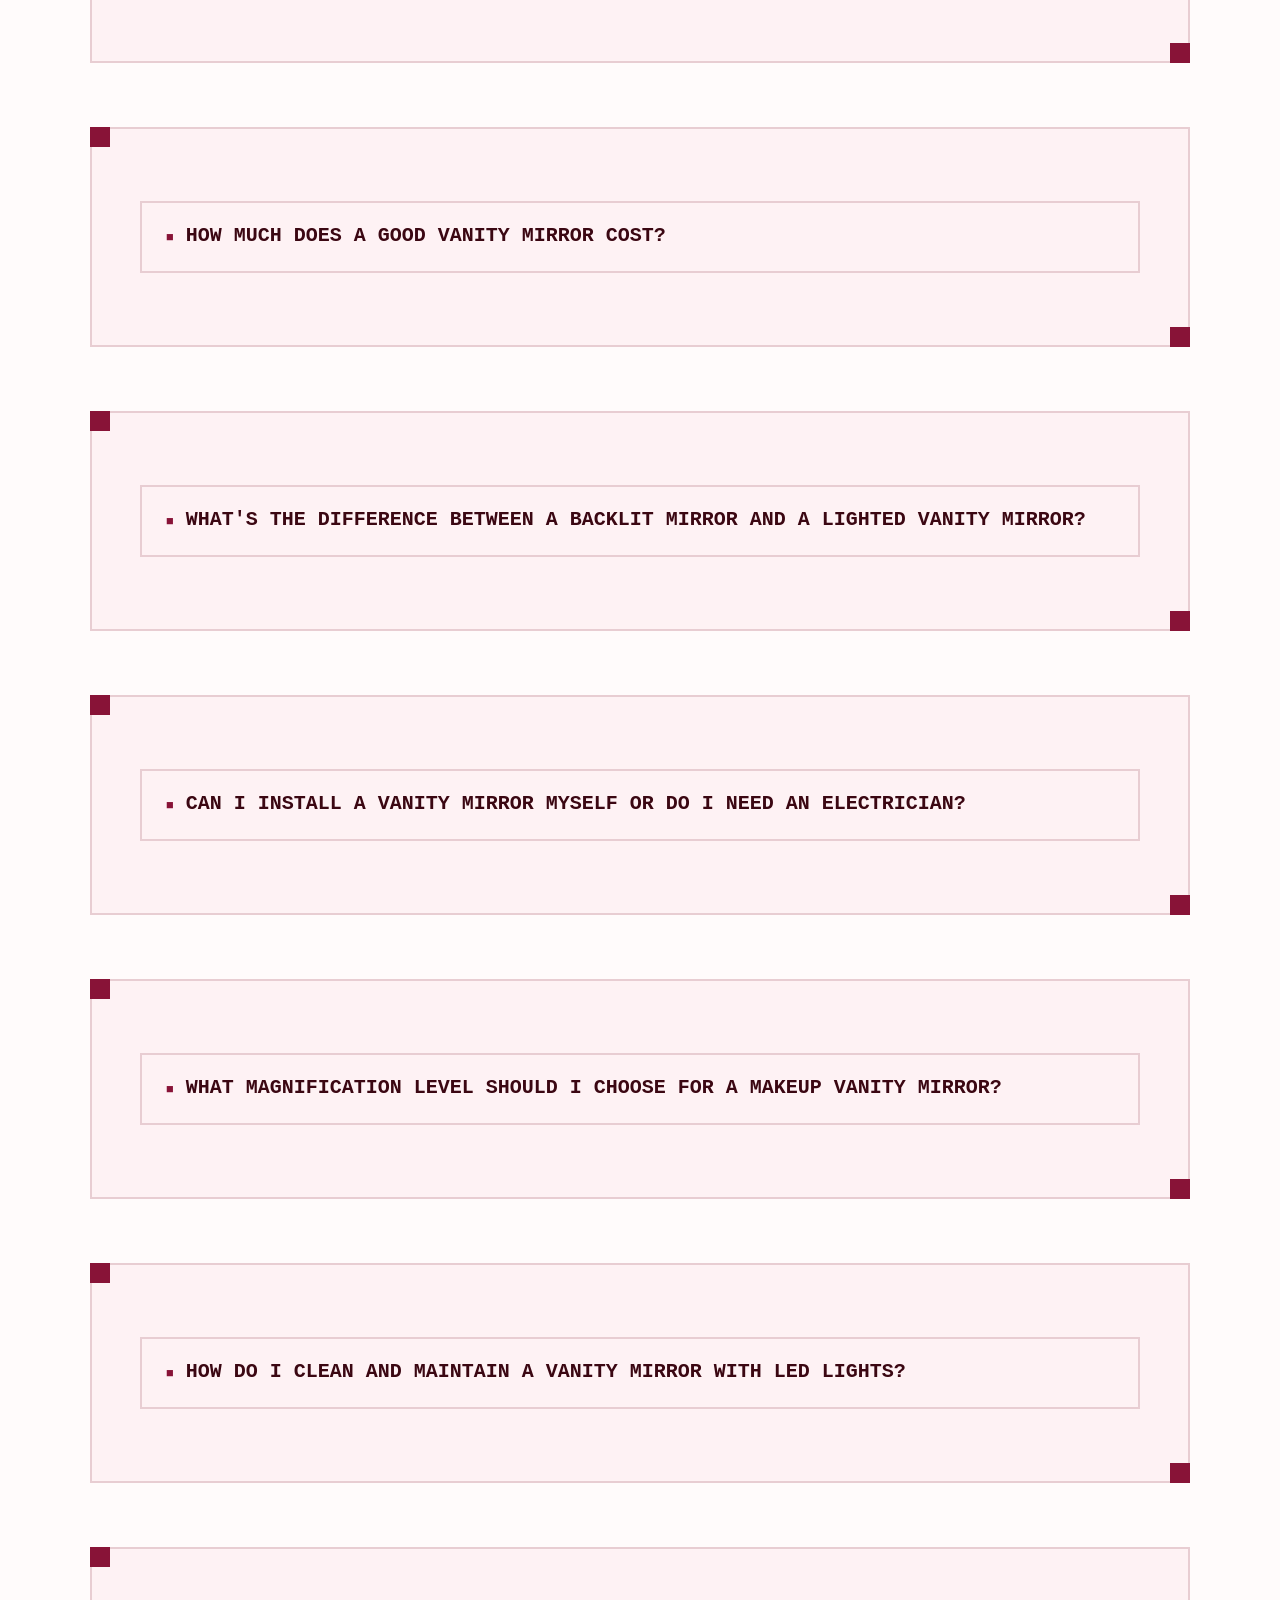
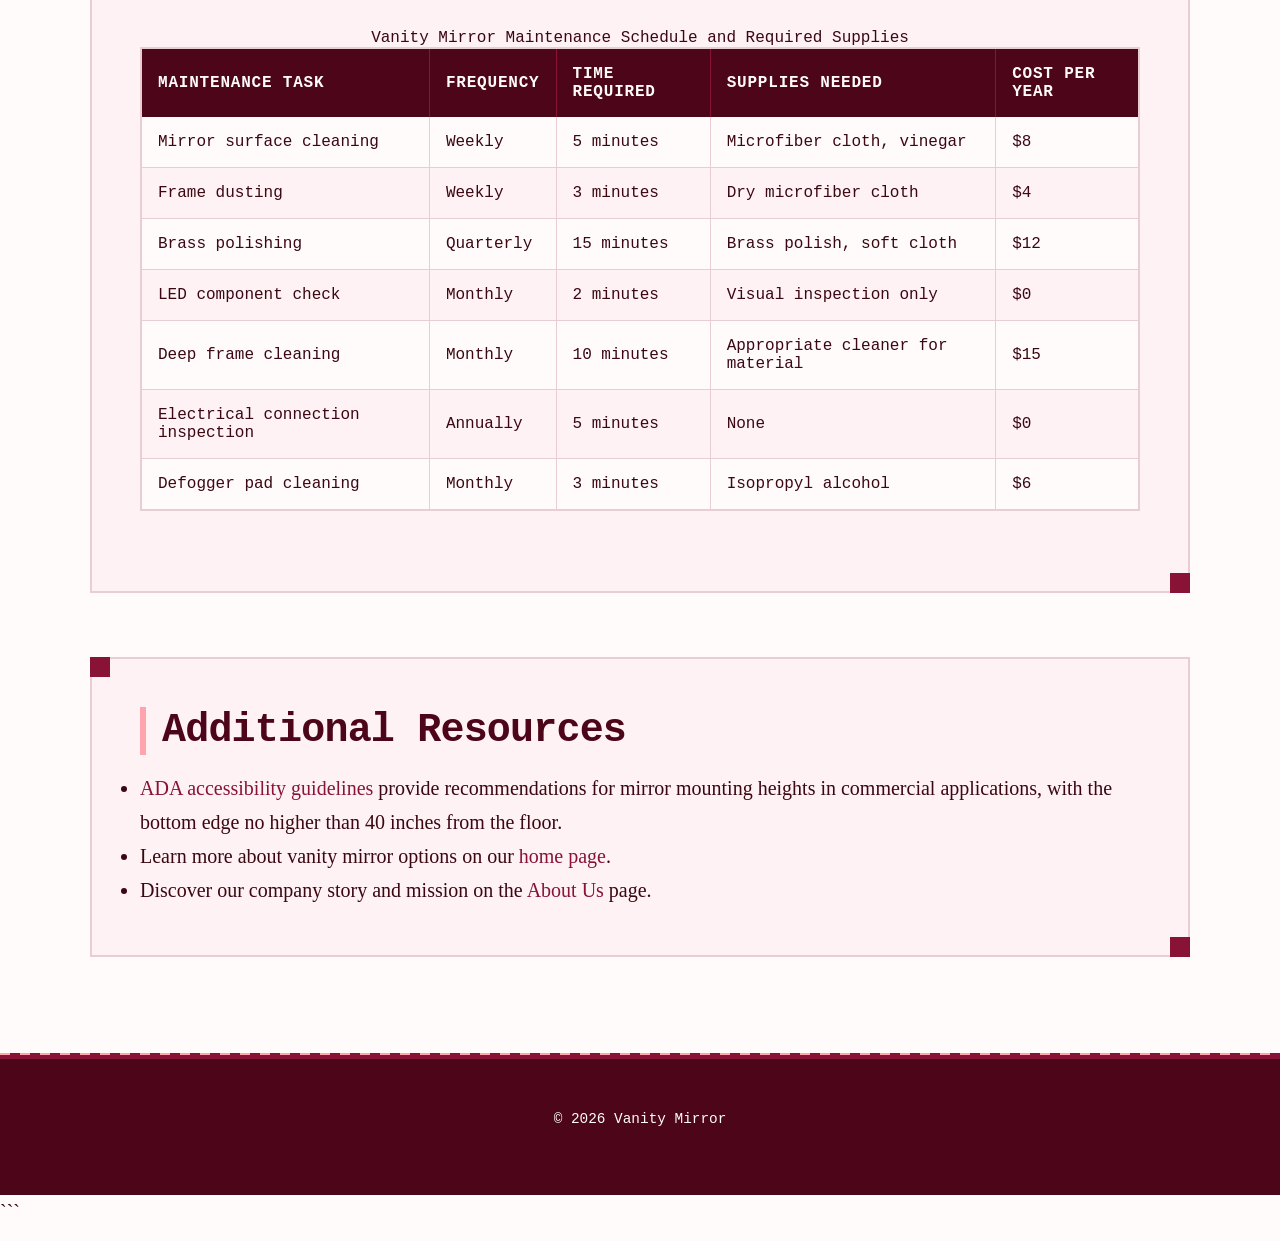
<file: faq.html>
```html
<!DOCTYPE html>
<html lang="en-US">
<head><script>if(location.hostname==="vanity-mirror-xyz.pages.dev"){location.replace("https://vanity-mirror.xyz"+location.pathname+location.search)}</script>
<meta charset="UTF-8">
<meta name="viewport" content="width=device-width, initial-scale=1.0">
<title>Vanity Mirror FAQ - Common Questions Answered</title>
<meta name="description" content="Get answers to frequently asked questions about vanity mirrors, including sizing, lighting requirements, costs, installation, and choosing the right mirror type.">
<link rel="canonical" href="https://vanity-mirror.xyz/faq">
<link rel="stylesheet" href="style.css">
<script type="application/ld+json">
{
  "@context": "https://schema.org",
  "@type": "FAQPage",
  "mainEntity": [
    {
      "@type": "Question",
      "name": "What is a vanity mirror?",
      "acceptedAnswer": {
        "@type": "Answer",
        "text": "A vanity mirror is a specialized mirror designed specifically for personal grooming tasks including makeup application, skincare routines, hair styling, and detailed facial grooming. Unlike standard wall mirrors, vanity mirrors prioritize functional lighting and often include magnification options to provide clear visibility for precision work. Most vanity mirrors feature integrated LED lighting or accommodate external light sources positioned to eliminate shadows across the face. They come in various configurations including tabletop models for portability, wall-mounted units for permanent bathroom installations, and Hollywood-style designs with bulbs surrounding the mirror perimeter. The key distinguishing feature is the emphasis on task lighting that mimics natural daylight, typically in the 4000K-5000K color temperature range, which ensures accurate color perception during makeup application."
      }
    },
    {
      "@type": "Question",
      "name": "What size vanity mirror should I get?",
      "acceptedAnswer": {
        "@type": "Answer",
        "text": "The appropriate vanity mirror size depends on your vanity table or cabinet width, with the mirror typically measuring 2-4 inches narrower than the furniture piece. For a standard 36-inch bathroom vanity, choose a mirror between 30-32 inches wide. Tabletop makeup mirrors generally range from 10-18 inches in diameter and work well on desks or countertops. Wall-mounted bathroom mirrors should span 70-80% of the vanity width to maintain visual proportion. If you're installing a mirror above a vanity desk without mirror, measure the desk width and subtract 4-6 inches to determine maximum mirror width. Consider ceiling height as well—rooms with 8-foot ceilings accommodate mirrors up to 36 inches tall, while 9-foot ceilings can handle 40-48 inch tall mirrors. For makeup application specifically, prioritize a mirror that shows your entire face and upper shoulders when seated, typically requiring at least 18-24 inches of vertical viewing area."
      }
    },
    {
      "@type": "Question",
      "name": "Do vanity mirrors need special lighting?",
      "acceptedAnswer": {
        "@type": "Answer",
        "text": "Yes, effective vanity mirrors require specific lighting characteristics that standard bathroom fixtures don't provide. The ideal setup delivers 2000-3000 lumens of light distributed evenly across both sides of your face to eliminate shadows. Color temperature matters significantly—choose bulbs between 4000K and 5000K to simulate natural daylight, which ensures makeup colors appear accurate. The Color Rendering Index (CRI) should exceed 90 to properly distinguish between similar shades. Position lighting at face level rather than overhead to prevent unflattering shadows under eyes and nose. LED technology has become the standard for vanity lighting because it provides consistent color temperature, lasts 50,000 hours, and consumes 75% less energy than incandescent bulbs. Integrated LED vanity mirrors solve the lighting challenge by building the light source directly into the mirror frame or behind frosted glass panels. If using a mirror without integrated lighting, install sconces 36-40 inches apart at 60-65 inches from the floor, or choose a backlit mirror design that diffuses light evenly across the entire surface."
      }
    },
    {
      "@type": "Question",
      "name": "How much does a good vanity mirror cost?",
      "acceptedAnswer": {
        "@type": "Answer",
        "text": "Quality vanity mirrors span a wide price range based on size, lighting features, and construction materials. Basic tabletop LED mirrors without magnification start around $40-60 and provide adequate lighting for casual makeup application. Mid-range options between $100-200 include wall-mountable designs with adjustable color temperature, dimming capabilities, and magnification sections. Professional-grade mirrors with advanced features like memory settings, touch controls, and high-CRI LED arrays cost $200-350. Antique brass bathroom mirror designs in solid brass frames command premium prices of $250-500 due to material costs and corrosion resistance. Installation adds $75-150 if you hire an electrician for hardwired models. For complete vanity desk setups, expect to spend $300-600 for quality furniture plus the mirror cost. Wayfair vanity mirror options and similar online retailers often offer better value than specialty stores, with comparable models priced 20-30% lower. The investment pays off through longevity—a $200 LED mirror lasting 15 years costs just $13 annually, while a $50 mirror requiring replacement every 3 years costs $17 annually."
      }
    },
    {
      "@type": "Question",
      "name": "What's the difference between a backlit mirror and a lighted vanity mirror?",
      "acceptedAnswer": {
        "@type": "Answer",
        "text": "Backlit mirrors and lighted vanity mirrors differ primarily in how they distribute illumination. Backlit mirrors place LED strips behind frosted or etched glass panels around the mirror perimeter, creating a soft glow that illuminates the wall behind the mirror while providing ambient facial lighting. This design reduces glare and creates an elegant aesthetic but may not provide sufficient task lighting for detailed makeup application without supplemental lighting. Lighted vanity mirrors, conversely, position LED bulbs or strips on the front face of the mirror, directing light forward onto your face for maximum illumination. Hollywood-style vanity mirrors exemplify this approach with bulbs surrounding the entire mirror perimeter. Backlit designs typically consume 15-25 watts and work well for general bathroom ambiance and basic grooming. Front-lit vanity mirrors use 25-40 watts and provide the 2000-3000 lumens needed for precision makeup work. Some premium models combine both technologies, offering backlit ambiance with front-facing task lighting. When choosing between them, consider your primary use—backlit mirrors excel in creating spa-like bathroom atmospheres, while front-lit models serve serious makeup enthusiasts who need professional-quality illumination."
      }
    },
    {
      "@type": "Question",
      "name": "Can I install a vanity mirror myself or do I need an electrician?",
      "acceptedAnswer": {
        "@type": "Answer",
        "text": "Installation complexity depends on the mirror type and your electrical configuration. Plug-in LED vanity mirrors require no electrical work—simply hang the mirror using provided hardware and plug into a nearby GFCI outlet. This DIY installation takes 20-40 minutes with basic tools. Wall-mounted mirrors without lighting need only secure mounting into wall studs, manageable for most homeowners with a drill and level. Hardwired backlit mirrors require connecting to in-wall electrical boxes and should be installed by licensed electricians to meet National Electrical Code requirements, especially in bathrooms where moisture creates safety concerns. Electrician installation costs $75-200 depending on whether existing electrical boxes are properly positioned. If you're comfortable working with electricity and your local codes permit homeowner electrical work, hardwired installation involves turning off circuit breakers, connecting black (hot), white (neutral), and green (ground) wires, then securing the mirror to wall anchors. However, bathrooms require GFCI protection per 2020 NEC updates, and improper installation risks electrical shock in wet environments. For brass vanity mirrors and other heavy frames exceeding 30 pounds, locate wall studs and use appropriate anchors rated for the mirror weight to prevent accidents."
      }
    },
    {
      "@type": "Question",
      "name": "What magnification level should I choose for a makeup vanity mirror?",
      "acceptedAnswer": {
        "@type": "Answer",
        "text": "Magnification selection depends on your vision quality and the detail level of your makeup routine. Standard 1x magnification (no magnification) works for overall face viewing and general makeup application. 3x magnification helps with eyebrow grooming and eyeliner application, suitable for most users under age 50 with good vision. 5x magnification assists with detailed work like false eyelash application and precise lip lining, popular among makeup enthusiasts and those with mild vision impairment. 7x magnification serves users over 50 or those with vision correction needs, making it easier to see fine details without reading glasses. 10x magnification is typically excessive for makeup application—it magnifies pores and imperfections to distracting levels and provides such a narrow field of view that it's only practical for tweezing individual hairs or applying contact lenses. Many vanity mirrors include dual-sided designs with 1x on one side and 5x or 7x on the reverse. For wall-mounted installations, consider mirrors with a separate magnifying section rather than full-mirror magnification, which can be disorienting. The magnified view should be used for specific tasks then switched back to 1x for overall appearance assessment, as makeup can appear too heavy when applied while viewing only through magnification."
      }
    },
    {
      "@type": "Question",
      "name": "How do I clean and maintain a vanity mirror with LED lights?",
      "acceptedAnswer": {
        "@type": "Answer",
        "text": "LED vanity mirror maintenance requires gentle cleaning methods that protect both the mirror surface and electronic components. Use a microfiber cloth dampened with a 50/50 mixture of distilled water and white vinegar to clean the mirror surface weekly, avoiding harsh chemicals that can damage anti-fog coatings or LED diffusion panels. Never spray cleaning solution directly onto the mirror—spray the cloth instead to prevent moisture from seeping into electrical components. For brass vanity mirror frames, apply brass polish quarterly using a soft cloth, working in small circular motions, then buff with a clean microfiber cloth. Antique brass bathroom mirror finishes should not be polished aggressively as this removes the intentional patina—simply wipe with a damp cloth. LED components require no maintenance but avoid covering ventilation holes that dissipate heat from the driver circuitry. If LEDs begin flickering, check that the dimmer switch (if installed) is LED-compatible—standard incandescent dimmers cause LED flickering. Bathroom humidity can cause mirror fogging; many modern vanity bathroom mirror units include defogger pads that warm the glass surface. Clean these pads monthly with isopropyl alcohol to maintain effectiveness. Replace plug-in power adapters if they become warm to the touch during use, as this indicates failing components that could pose fire risks."
      }
    }
  ]
}
</script>
</head>
<body>
<header class="site-header">
<a href="/">Vanity Mirror</a>
<nav class="site-nav">
<ul>
<li><a href="/">Home</a></li>
<li><a href="/faq" aria-current="page">FAQ</a></li>
<li><a href="/about-us">About Us</a></li>
</ul>
</nav>
</header>
<nav class="breadcrumbs">
<a href="/">Home</a> &gt; FAQ
</nav>
<main class="site-main">
<div class="container">
<h1>Frequently Asked Questions About Vanity Mirrors</h1>
<p>Selecting the right vanity mirror involves understanding lighting technology, sizing proportions, and installation requirements. These questions address the most common concerns from homeowners, renters, and makeup enthusiasts looking to upgrade their grooming spaces.</p>
<p>The information below draws from industry standards, manufacturer specifications, and real-world user experiences to help you make informed decisions about your vanity mirror purchase and installation.</p>
<section class="card">
<details>
<summary>What is a vanity mirror?</summary>
<p>A vanity mirror is a specialized mirror designed specifically for personal grooming tasks including makeup application, skincare routines, hair styling, and detailed facial grooming. Unlike standard wall mirrors, vanity mirrors prioritize functional lighting and often include magnification options to provide clear visibility for precision work. Most vanity mirrors feature integrated LED lighting or accommodate external light sources positioned to eliminate shadows across the face. They come in various configurations including tabletop models for portability, wall-mounted units for permanent bathroom installations, and Hollywood-style designs with bulbs surrounding the mirror perimeter. The key distinguishing feature is the emphasis on task lighting that mimics natural daylight, typically in the 4000K-5000K color temperature range, which ensures accurate color perception during makeup application.</p>
</details>
</section>
<section class="card">
<details>
<summary>What size vanity mirror should I get?</summary>
<p>The appropriate vanity mirror size depends on your vanity table or cabinet width, with the mirror typically measuring 2-4 inches narrower than the furniture piece. For a standard 36-inch bathroom vanity, choose a mirror between 30-32 inches wide. Tabletop makeup mirrors generally range from 10-18 inches in diameter and work well on desks or countertops. Wall-mounted bathroom mirrors should span 70-80% of the vanity width to maintain visual proportion. If you're installing a mirror above a vanity desk without mirror, measure the desk width and subtract 4-6 inches to determine maximum mirror width. Consider ceiling height as well—rooms with 8-foot ceilings accommodate mirrors up to 36 inches tall, while 9-foot ceilings can handle 40-48 inch tall mirrors. For makeup application specifically, prioritize a mirror that shows your entire face and upper shoulders when seated, typically requiring at least 18-24 inches of vertical viewing area.</p>
</details>
</section>
<section class="card">
<details>
<summary>Do vanity mirrors need special lighting?</summary>
<p>Yes, effective vanity mirrors require specific lighting characteristics that standard bathroom fixtures don't provide. The ideal setup delivers 2000-3000 lumens of light distributed evenly across both sides of your face to eliminate shadows. Color temperature matters significantly—choose bulbs between 4000K and 5000K to simulate natural daylight, which ensures makeup colors appear accurate. The Color Rendering Index (CRI) should exceed 90 to properly distinguish between similar shades. Position lighting at face level rather than overhead to prevent unflattering shadows under eyes and nose. LED technology has become the standard for vanity lighting because it provides consistent color temperature, lasts <a href="https://www.energy.gov/energysaver/save-electricity-and-fuel/lighting-choices-save-you-money">50,000 hours</a>, and consumes 75% less energy than incandescent bulbs. Integrated LED vanity mirrors solve the lighting challenge by building the light source directly into the mirror frame or behind frosted glass panels. If using a mirror without integrated lighting, install sconces 36-40 inches apart at 60-65 inches from the floor, or choose a backlit mirror design that diffuses light evenly across the entire surface.</p>
</details>
</section>
<section class="card">
<details>
<summary>How much does a good vanity mirror cost?</summary>
<p>Quality vanity mirrors span a wide price range based on size, lighting features, and construction materials. Basic tabletop LED mirrors without magnification start around $40-60 and provide adequate lighting for casual makeup application. Mid-range options between $100-200 include wall-mountable designs with adjustable color temperature, dimming capabilities, and magnification sections. Professional-grade mirrors with advanced features like memory settings, touch controls, and high-CRI LED arrays cost $200-350. Antique brass bathroom mirror designs in solid brass frames command premium prices of $250-500 due to material costs and corrosion resistance. Installation adds $75-150 if you hire an electrician for hardwired models. For complete vanity desk setups, expect to spend $300-600 for quality furniture plus the mirror cost. Wayfair vanity mirror options and similar online retailers often offer better value than specialty stores, with comparable models priced 20-30% lower. The investment pays off through longevity—a $200 LED mirror lasting 15 years costs just $13 annually, while a $50 mirror requiring replacement every 3 years costs $17 annually.</p>
</details>
</section>
<section class="card">
<details>
<summary>What's the difference between a backlit mirror and a lighted vanity mirror?</summary>
<p>Backlit mirrors and lighted vanity mirrors differ primarily in how they distribute illumination. Backlit mirrors place LED strips behind frosted or etched glass panels around the mirror perimeter, creating a soft glow that illuminates the wall behind the mirror while providing ambient facial lighting. This design reduces glare and creates an elegant aesthetic but may not provide sufficient task lighting for detailed makeup application without supplemental lighting. Lighted vanity mirrors, conversely, position LED bulbs or strips on the front face of the mirror, directing light forward onto your face for maximum illumination. Hollywood-style vanity mirrors exemplify this approach with bulbs surrounding the entire mirror perimeter. Backlit designs typically consume 15-25 watts and work well for general bathroom ambiance and basic grooming. Front-lit vanity mirrors use 25-40 watts and provide the 2000-3000 lumens needed for precision makeup work. Some premium models combine both technologies, offering backlit ambiance with front-facing task lighting. When choosing between them, consider your primary use—backlit mirrors excel in creating spa-like bathroom atmospheres, while front-lit models serve serious makeup enthusiasts who need professional-quality illumination.</p>
</details>
</section>
<section class="card">
<details>
<summary>Can I install a vanity mirror myself or do I need an electrician?</summary>
<p>Installation complexity depends on the mirror type and your electrical configuration. Plug-in LED vanity mirrors require no electrical work—simply hang the mirror using provided hardware and plug into a nearby GFCI outlet. This DIY installation takes 20-40 minutes with basic tools. Wall-mounted mirrors without lighting need only secure mounting into wall studs, manageable for most homeowners with a drill and level. Hardwired backlit mirrors require connecting to in-wall electrical boxes and should be installed by licensed electricians to meet <a href="https://www.nfpa.org/">National Fire Protection Association electrical safety</a> requirements, especially in bathrooms where moisture creates safety concerns. Electrician installation costs $75-200 depending on whether existing electrical boxes are properly positioned. If you're comfortable working with electricity and your local codes permit homeowner electrical work, hardwired installation involves turning off circuit breakers, connecting black (hot), white (neutral), and green (ground) wires, then securing the mirror to wall anchors. However, bathrooms require GFCI protection per 2020 NEC updates, and improper installation risks electrical shock in wet environments. For brass vanity mirrors and other heavy frames exceeding 30 pounds, locate wall studs and use appropriate anchors rated for the mirror weight to prevent accidents.</p>
</details>
</section>
<section class="card">
<details>
<summary>What magnification level should I choose for a makeup vanity mirror?</summary>
<p>Magnification selection depends on your vision quality and the detail level of your makeup routine. Standard 1x magnification (no magnification) works for overall face viewing and general makeup application. 3x magnification helps with eyebrow grooming and eyeliner application, suitable for most users under age 50 with good vision. 5x magnification assists with detailed work like false eyelash application and precise lip lining, popular among makeup enthusiasts and those with mild vision impairment. 7x magnification serves users over 50 or those with vision correction needs, making it easier to see fine details without reading glasses. 10x magnification is typically excessive for makeup application—it magnifies pores and imperfections to distracting levels and provides such a narrow field of view that it's only practical for tweezing individual hairs or applying contact lenses. Many vanity mirrors include dual-sided designs with 1x on one side and 5x or 7x on the reverse. For wall-mounted installations, consider mirrors with a separate magnifying section rather than full-mirror magnification, which can be disorienting. The magnified view should be used for specific tasks then switched back to 1x for overall appearance assessment, as makeup can appear too heavy when applied while viewing only through magnification.</p>
</details>
</section>
<section class="card">
<details>
<summary>How do I clean and maintain a vanity mirror with LED lights?</summary>
<p>LED vanity mirror maintenance requires gentle cleaning methods that protect both the mirror surface and electronic components. Use a microfiber cloth dampened with a 50/50 mixture of distilled water and white vinegar to clean the mirror surface weekly, avoiding harsh chemicals that can damage anti-fog coatings or LED diffusion panels. Never spray cleaning solution directly onto the mirror—spray the cloth instead to prevent moisture from seeping into electrical components. For brass vanity mirror frames, apply brass polish quarterly using a soft cloth, working in small circular motions, then buff with a clean microfiber cloth. Antique brass bathroom mirror finishes should not be polished aggressively as this removes the intentional patina—simply wipe with a damp cloth. LED components require no maintenance but avoid covering ventilation holes that dissipate heat from the driver circuitry. If LEDs begin flickering, check that the dimmer switch (if installed) is LED-compatible—standard incandescent dimmers cause LED flickering. Bathroom humidity can cause mirror fogging; many modern vanity bathroom mirror units include defogger pads that warm the glass surface. Clean these pads monthly with isopropyl alcohol to maintain effectiveness. Replace plug-in power adapters if they become warm to the touch during use, as this indicates failing components that could pose fire risks.</p>
</details>
</section>
<section class="card">
<table>
<caption>Vanity Mirror Maintenance Schedule and Required Supplies</caption>
<thead>
<tr>
<th>Maintenance Task</th>
<th>Frequency</th>
<th>Time Required</th>
<th>Supplies Needed</th>
<th>Cost per Year</th>
</tr>
</thead>
<tbody>
<tr>
<td>Mirror surface cleaning</td>
<td>Weekly</td>
<td>5 minutes</td>
<td>Microfiber cloth, vinegar</td>
<td>$8</td>
</tr>
<tr>
<td>Frame dusting</td>
<td>Weekly</td>
<td>3 minutes</td>
<td>Dry microfiber cloth</td>
<td>$4</td>
</tr>
<tr>
<td>Brass polishing</td>
<td>Quarterly</td>
<td>15 minutes</td>
<td>Brass polish, soft cloth</td>
<td>$12</td>
</tr>
<tr>
<td>LED component check</td>
<td>Monthly</td>
<td>2 minutes</td>
<td>Visual inspection only</td>
<td>$0</td>
</tr>
<tr>
<td>Deep frame cleaning</td>
<td>Monthly</td>
<td>10 minutes</td>
<td>Appropriate cleaner for material</td>
<td>$15</td>
</tr>
<tr>
<td>Electrical connection inspection</td>
<td>Annually</td>
<td>5 minutes</td>
<td>None</td>
<td>$0</td>
</tr>
<tr>
<td>Defogger pad cleaning</td>
<td>Monthly</td>
<td>3 minutes</td>
<td>Isopropyl alcohol</td>
<td>$6</td>
</tr>
</tbody>
</table>
</section>
<section class="card">
<h2>Additional Resources</h2>
<ul>
<li><a href="https://www.ada.gov/">ADA accessibility guidelines</a> provide recommendations for mirror mounting heights in commercial applications, with the bottom edge no higher than 40 inches from the floor.</li>
<li>Learn more about vanity mirror options on our <a href="/">home page</a>.</li>
<li>Discover our company story and mission on the <a href="/about-us">About Us</a> page.</li>
</ul>
</section>
</div>
</main>
<footer class="site-footer">
<p>&copy; 2026 Vanity Mirror</p>
</footer>
</body>
</html>
```
</file>
<file: style.css>
* {
  box-sizing: border-box;
  margin: 0;
  padding: 0;
}

:root {
  --color-primary: #881337;
  --color-secondary: #4c0519;
  --color-accent: #fda4af;
  --color-bg: #fffbfb;
  --color-surface: #fef2f4;
  --color-text: #3b0712;
  --color-text-muted: #8b6b73;
  --color-border: #e8cdd2;
  --font-main: 'Georgia', 'Times New Roman', 'Palatino', serif;
  --max-width: 1100px;
  --radius: 0;
  --transition-speed: 0.2s;
}

body {
  font-family: var(--font-main);
  font-size: 18px;
  line-height: 1.7;
  color: var(--color-text);
  background-color: var(--color-bg);
  min-height: 100vh;
  display: flex;
  flex-direction: column;
}

h1, h2, h3, h4, h5, h6 {
  font-weight: 700;
  line-height: 1.2;
  margin-bottom: 1rem;
  color: var(--color-secondary);
  font-family: monospace;
  letter-spacing: -0.02em;
}

h1 {
  font-size: 2.5rem;
  margin-bottom: 1.5rem;
  border-bottom: 4px solid var(--color-primary);
  padding-bottom: 0.5rem;
  text-transform: uppercase;
}

h2 {
  font-size: 2rem;
  margin-top: 2.5rem;
  position: relative;
  padding-left: 1rem;
  border-left: 6px solid var(--color-accent);
}

h3 {
  font-size: 1.6rem;
  margin-top: 2rem;
}

h4 {
  font-size: 1.3rem;
  margin-top: 1.5rem;
}

h5 {
  font-size: 1.1rem;
  margin-top: 1.25rem;
}

h6 {
  font-size: 1rem;
  margin-top: 1rem;
  text-transform: uppercase;
  letter-spacing: 0.05em;
}

p {
  margin-bottom: 1rem;
}

a {
  color: var(--color-primary);
  text-decoration: none;
  border-bottom: 2px solid transparent;
  transition: color var(--transition-speed) ease, border-color var(--transition-speed) ease;
}

a:hover {
  color: var(--color-secondary);
  border-bottom-color: var(--color-accent);
}

a:focus-visible {
  outline: 3px solid var(--color-accent);
  outline-offset: 2px;
  background-color: var(--color-surface);
}

strong {
  font-weight: 700;
  color: var(--color-secondary);
}

em {
  font-style: italic;
  color: var(--color-primary);
}

blockquote {
  margin: 2rem 0;
  padding: 1.5rem;
  background-color: var(--color-surface);
  border-left: 6px solid var(--color-primary);
  font-style: italic;
  position: relative;
}

blockquote::before {
  content: '';
  position: absolute;
  top: 0;
  right: 0;
  width: 40px;
  height: 40px;
  background: linear-gradient(135deg, var(--color-accent) 0%, transparent 100%);
}

::selection {
  background-color: var(--color-accent);
  color: var(--color-secondary);
}

.site-header {
  background-color: var(--color-secondary);
  color: var(--color-bg);
  padding: 2rem 1rem;
  border-bottom: 6px solid var(--color-primary);
  position: relative;
}

.site-header::after {
  content: '';
  position: absolute;
  bottom: -6px;
  left: 0;
  width: 100%;
  height: 2px;
  background: repeating-linear-gradient(
    90deg,
    var(--color-accent) 0px,
    var(--color-accent) 10px,
    transparent 10px,
    transparent 20px
  );
}

.site-header h1 {
  color: var(--color-bg);
  border-bottom: none;
  margin: 0;
  font-family: monospace;
}

.site-header a {
  color: var(--color-accent);
  border-bottom-color: transparent;
}

.site-header a:hover {
  color: var(--color-bg);
  border-bottom-color: var(--color-bg);
}

.site-nav {
  background-color: var(--color-surface);
  border-bottom: 2px solid var(--color-border);
  padding: 0;
}

.site-nav ul {
  list-style: none;
  display: flex;
  flex-wrap: wrap;
  gap: 0;
}

.site-nav li {
  flex: 1;
  min-width: 120px;
}

.site-nav a {
  display: block;
  padding: 1rem 1.5rem;
  color: var(--color-text);
  border-bottom: none;
  border-right: 1px solid var(--color-border);
  text-align: center;
  font-family: monospace;
  font-weight: 600;
  text-transform: uppercase;
  font-size: 0.9rem;
  letter-spacing: 0.05em;
  transition: background-color var(--transition-speed) ease, color var(--transition-speed) ease;
}

.site-nav li:last-child a {
  border-right: none;
}

.site-nav a:hover {
  background-color: var(--color-primary);
  color: var(--color-bg);
}

.site-nav a:focus-visible {
  outline: none;
  background-color: var(--color-accent);
  color: var(--color-secondary);
}

.site-main {
  flex: 1;
  padding: 2rem 1rem;
}

.container {
  max-width: var(--max-width);
  margin: 0 auto;
  width: 100%;
}

.breadcrumbs {
  display: flex;
  flex-wrap: wrap;
  gap: 0.5rem;
  align-items: center;
  font-family: monospace;
  font-size: 0.85rem;
  margin-bottom: 2rem;
  padding: 0.75rem 1rem;
  background-color: var(--color-surface);
  border: 1px solid var(--color-border);
  border-left: 4px solid var(--color-primary);
}

.breadcrumbs a {
  color: var(--color-primary);
  border-bottom: 1px solid transparent;
}

.breadcrumbs a:hover {
  border-bottom-color: var(--color-primary);
}

.breadcrumbs::before {
  content: '▶';
  color: var(--color-accent);
  margin-right: 0.5rem;
}

.card {
  background-color: var(--color-surface);
  border: 2px solid var(--color-border);
  padding: 2rem;
  margin-bottom: 2rem;
  position: relative;
  transition: box-shadow var(--transition-speed) ease, border-color var(--transition-speed) ease;
}

.card::before {
  content: '';
  position: absolute;
  top: -2px;
  left: -2px;
  width: 20px;
  height: 20px;
  background-color: var(--color-primary);
}

.card::after {
  content: '';
  position: absolute;
  bottom: -2px;
  right: -2px;
  width: 20px;
  height: 20px;
  background-color: var(--color-primary);
}

.card:hover {
  box-shadow: 8px 8px 0 var(--color-accent);
  border-color: var(--color-primary);
}

.card h2, .card h3 {
  margin-top: 0;
}

table {
  width: 100%;
  border-collapse: collapse;
  margin: 2rem 0;
  font-family: monospace;
  font-size: 0.95rem;
  border: 2px solid var(--color-border);
}

table thead {
  background-color: var(--color-secondary);
  color: var(--color-bg);
}

table th {
  padding: 1rem;
  text-align: left;
  font-weight: 700;
  text-transform: uppercase;
  letter-spacing: 0.05em;
  border-right: 1px solid var(--color-primary);
}

table th:last-child {
  border-right: none;
}

table td {
  padding: 1rem;
  border-bottom: 1px solid var(--color-border);
  border-right: 1px solid var(--color-border);
}

table td:last-child {
  border-right: none;
}

table tbody tr {
  background-color: var(--color-bg);
  transition: background-color var(--transition-speed) ease;
}

table tbody tr:nth-child(even) {
  background-color: var(--color-surface);
}

table tbody tr:hover {
  background-color: var(--color-accent);
  color: var(--color-secondary);
}

details {
  margin: 1.5rem 0;
  border: 2px solid var(--color-border);
  background-color: var(--color-surface);
}

summary {
  padding: 1rem 1.5rem;
  cursor: pointer;
  font-weight: 700;
  font-family: monospace;
  text-transform: uppercase;
  background-color: var(--color-surface);
  border-bottom: 2px solid transparent;
  transition: background-color var(--transition-speed) ease, border-color var(--transition-speed) ease;
  list-style: none;
  position: relative;
}

summary::-webkit-details-marker {
  display: none;
}

summary::before {
  content: '■';
  color: var(--color-primary);
  margin-right: 0.75rem;
  font-size: 0.8rem;
  transition: transform var(--transition-speed) ease;
  display: inline-block;
}

details[open] summary::before {
  transform: rotate(90deg);
}

summary:hover {
  background-color: var(--color-primary);
  color: var(--color-bg);
}

summary:hover::before {
  color: var(--color-accent);
}

details[open] summary {
  border-bottom-color: var(--color-border);
  background-color: var(--color-primary);
  color: var(--color-bg);
}

details[open] summary::before {
  color: var(--color-accent);
}

details > *:not(summary) {
  padding: 1.5rem;
  animation: fadeIn var(--transition-speed) ease;
}

@keyframes fadeIn {
  from {
    opacity: 0;
    transform: translateY(-10px);
  }
  to {
    opacity: 1;
    transform: translateY(0);
  }
}

.site-footer {
  background-color: var(--color-secondary);
  color: var(--color-bg);
  padding: 2rem 1rem;
  margin-top: auto;
  border-top: 6px solid var(--color-primary);
  position: relative;
}

.site-footer::before {
  content: '';
  position: absolute;
  top: -6px;
  left: 0;
  width: 100%;
  height: 2px;
  background: repeating-linear-gradient(
    90deg,
    var(--color-accent) 0px,
    var(--color-accent) 10px,
    transparent 10px,
    transparent 20px
  );
}

.site-footer a {
  color: var(--color-accent);
}

.site-footer a:hover {
  color: var(--color-bg);
}

.site-footer p {
  font-family: monospace;
  font-size: 0.9rem;
  text-align: center;
}

@media (min-width: 768px) {
  body {
    font-size: 19px;
  }

  h1 {
    font-size: 3rem;
  }

  h2 {
    font-size: 2.25rem;
  }

  h3 {
    font-size: 1.75rem;
  }

  .site-header {
    padding: 3rem 2rem;
  }

  .site-main {
    padding: 3rem 2rem;
  }

  .site-footer {
    padding: 3rem 2rem;
  }

  .site-nav ul {
    justify-content: center;
  }

  .site-nav li {
    flex: 0 1 auto;
  }

  .card {
    padding: 2.5rem;
  }

  table {
    font-size: 1rem;
  }
}

@media (min-width: 1024px) {
  body {
    font-size: 20px;
  }

  h1 {
    font-size: 3.5rem;
  }

  h2 {
    font-size: 2.5rem;
  }

  h3 {
    font-size: 2rem;
  }

  .site-header {
    padding: 4rem 2rem;
  }

  .site-main {
    padding: 4rem 2rem;
    display: grid;
    grid-template-columns: 1fr;
    gap: 2rem;
  }

  .container {
    display: grid;
    gap: 2rem;
  }

  blockquote {
    margin: 3rem 0;
    padding: 2rem;
  }

  .card {
    padding: 3rem;
  }

  .card:hover {
    box-shadow: 12px 12px 0 var(--color-accent);
  }
}

@media (prefers-reduced-motion: reduce) {
  * {
    animation-duration: 0.01ms !important;
    animation-iteration-count: 1 !important;
    transition-duration: 0.01ms !important;
  }

  details > *:not(summary) {
    animation: none;
  }

  summary::before {
    transition: none;
  }
}

@media print {
  .site-nav,
  .breadcrumbs {
    display: none;
  }

  .site-header,
  .site-footer {
    border: none;
    padding: 1rem;
  }

  .site-header::after,
  .site-footer::before {
    display: none;
  }

  .site-main {
    padding: 1rem;
  }

  .container {
    max-width: 100%;
  }

  .card {
    border: 1px solid var(--color-border);
    page-break-inside: avoid;
  }

  .card::before,
  .card::after {
    display: none;
  }

  a {
    color: var(--color-text);
    border-bottom: none;
  }

  a[href^="http"]::after {
    content: " (" attr(href) ")";
    font-size: 0.8em;
    font-family: monospace;
  }

  table {
    page-break-inside: avoid;
  }

  details[open] summary ~ * {
    display: block;
  }

  summary::before {
    content: '';
  }

  blockquote {
    page-break-inside: avoid;
  }
}
</file>
